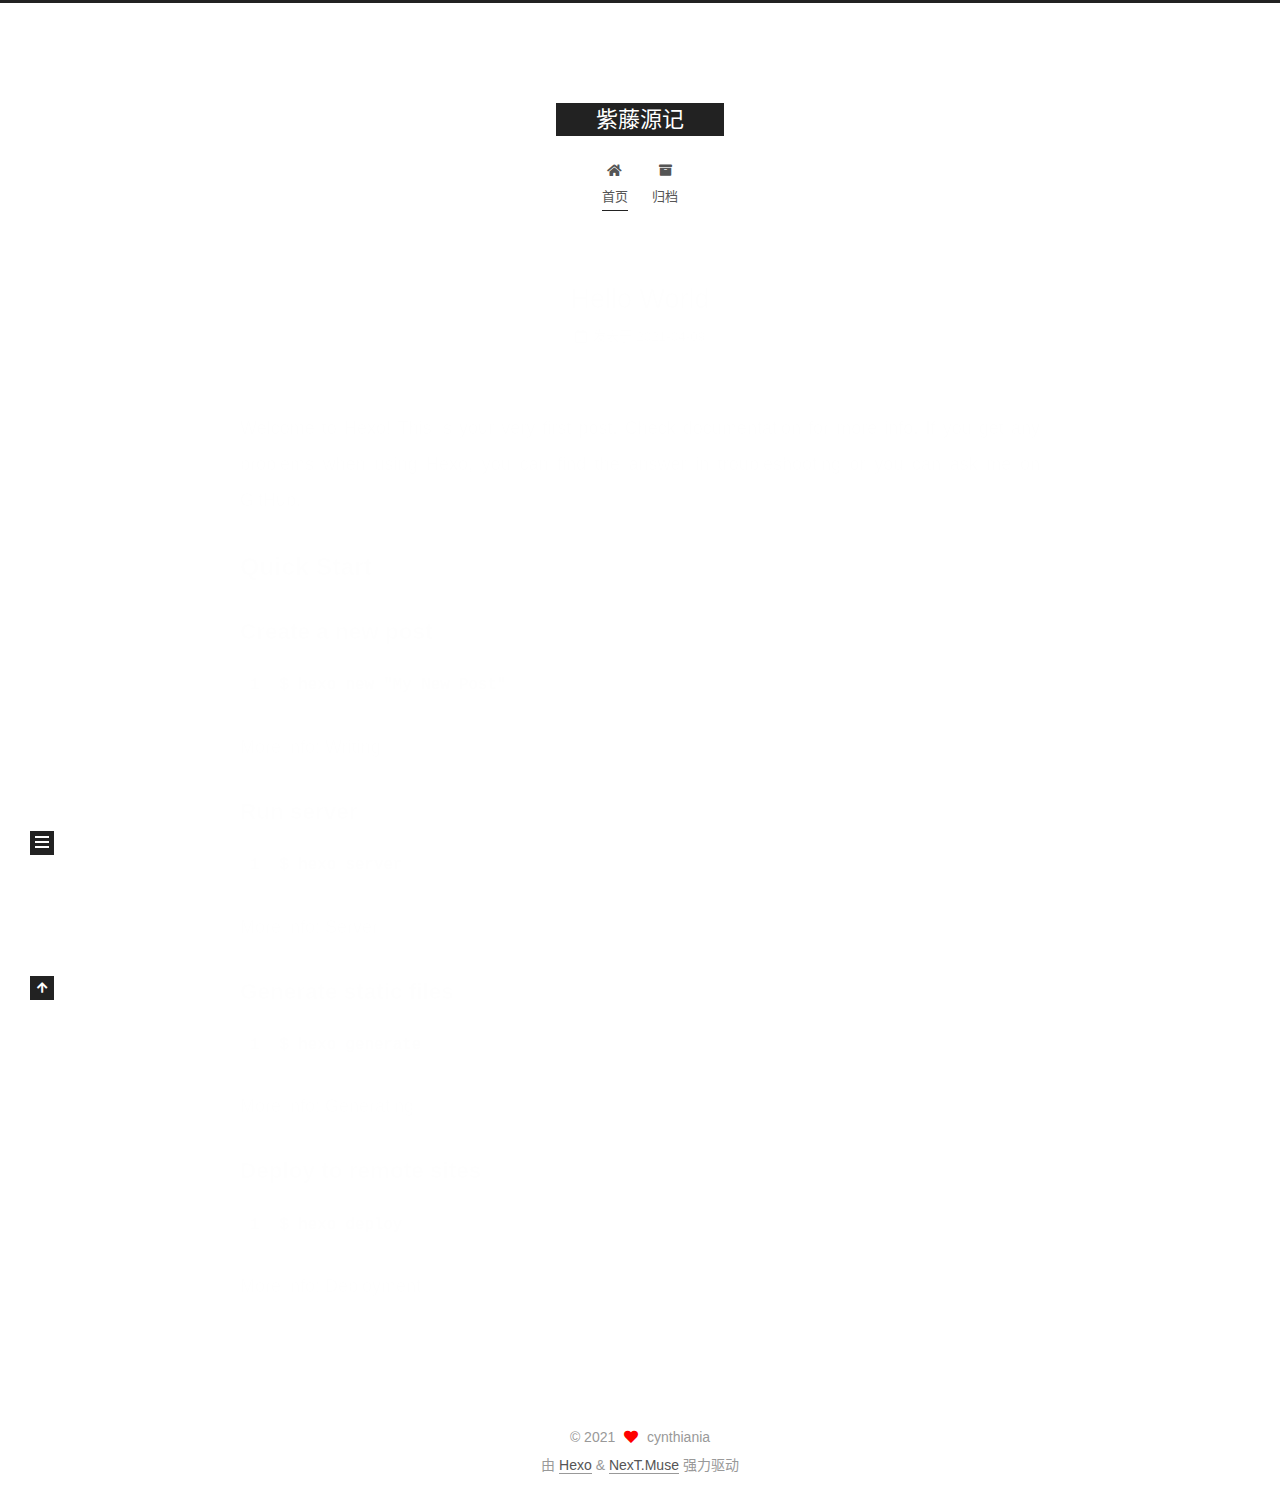
<file: index.html>
<!DOCTYPE html>
<html lang="zh-CN">
<head>
  <meta charset="UTF-8">
<meta name="viewport" content="width=device-width, initial-scale=1, maximum-scale=2">
<meta name="theme-color" content="#222">
<meta name="generator" content="Hexo 5.4.0">
  <link rel="apple-touch-icon" sizes="180x180" href="/images/apple-touch-icon-next.png">
  <link rel="icon" type="image/png" sizes="32x32" href="/images/favicon-32x32-next.png">
  <link rel="icon" type="image/png" sizes="16x16" href="/images/favicon-16x16-next.png">
  <link rel="mask-icon" href="/images/logo.svg" color="#222">

<link rel="stylesheet" href="/css/main.css">


<link rel="stylesheet" href="/lib/font-awesome/css/all.min.css">

<script id="hexo-configurations">
    var NexT = window.NexT || {};
    var CONFIG = {"hostname":"cynthiania.github.io","root":"/","scheme":"Muse","version":"7.8.0","exturl":false,"sidebar":{"position":"left","display":"post","padding":18,"offset":12,"onmobile":false},"copycode":{"enable":false,"show_result":false,"style":null},"back2top":{"enable":true,"sidebar":false,"scrollpercent":false},"bookmark":{"enable":false,"color":"#222","save":"auto"},"fancybox":false,"mediumzoom":false,"lazyload":false,"pangu":false,"comments":{"style":"tabs","active":null,"storage":true,"lazyload":false,"nav":null},"algolia":{"hits":{"per_page":10},"labels":{"input_placeholder":"Search for Posts","hits_empty":"We didn't find any results for the search: ${query}","hits_stats":"${hits} results found in ${time} ms"}},"localsearch":{"enable":false,"trigger":"auto","top_n_per_article":1,"unescape":false,"preload":false},"motion":{"enable":true,"async":false,"transition":{"post_block":"fadeIn","post_header":"slideDownIn","post_body":"slideDownIn","coll_header":"slideLeftIn","sidebar":"slideUpIn"}}};
  </script>

  <meta name="description" content="不欲与外人道也">
<meta property="og:type" content="website">
<meta property="og:title" content="紫藤源记">
<meta property="og:url" content="https://cynthiania.github.io/index.html">
<meta property="og:site_name" content="紫藤源记">
<meta property="og:description" content="不欲与外人道也">
<meta property="og:locale" content="zh_CN">
<meta property="article:author" content="cynthiania">
<meta name="twitter:card" content="summary">

<link rel="canonical" href="https://cynthiania.github.io/">


<script id="page-configurations">
  // https://hexo.io/docs/variables.html
  CONFIG.page = {
    sidebar: "",
    isHome : true,
    isPost : false,
    lang   : 'zh-CN'
  };
</script>

  <title>紫藤源记</title>
  






  <noscript>
  <style>
  .use-motion .brand,
  .use-motion .menu-item,
  .sidebar-inner,
  .use-motion .post-block,
  .use-motion .pagination,
  .use-motion .comments,
  .use-motion .post-header,
  .use-motion .post-body,
  .use-motion .collection-header { opacity: initial; }

  .use-motion .site-title,
  .use-motion .site-subtitle {
    opacity: initial;
    top: initial;
  }

  .use-motion .logo-line-before i { left: initial; }
  .use-motion .logo-line-after i { right: initial; }
  </style>
</noscript>

</head>

<body itemscope itemtype="http://schema.org/WebPage">
  <div class="container use-motion">
    <div class="headband"></div>

    <header class="header" itemscope itemtype="http://schema.org/WPHeader">
      <div class="header-inner"><div class="site-brand-container">
  <div class="site-nav-toggle">
    <div class="toggle" aria-label="切换导航栏">
      <span class="toggle-line toggle-line-first"></span>
      <span class="toggle-line toggle-line-middle"></span>
      <span class="toggle-line toggle-line-last"></span>
    </div>
  </div>

  <div class="site-meta">

    <a href="/" class="brand" rel="start">
      <span class="logo-line-before"><i></i></span>
      <h1 class="site-title">紫藤源记</h1>
      <span class="logo-line-after"><i></i></span>
    </a>
  </div>

  <div class="site-nav-right">
    <div class="toggle popup-trigger">
    </div>
  </div>
</div>




<nav class="site-nav">
  <ul id="menu" class="main-menu menu">
        <li class="menu-item menu-item-home">

    <a href="/" rel="section"><i class="fa fa-home fa-fw"></i>首页</a>

  </li>
        <li class="menu-item menu-item-archives">

    <a href="/archives/" rel="section"><i class="fa fa-archive fa-fw"></i>归档</a>

  </li>
  </ul>
</nav>




</div>
    </header>

    
  <div class="back-to-top">
    <i class="fa fa-arrow-up"></i>
    <span>0%</span>
  </div>


    <main class="main">
      <div class="main-inner">
        <div class="content-wrap">
          

          <div class="content index posts-expand">
            
      
  
  
  <article itemscope itemtype="http://schema.org/Article" class="post-block" lang="zh-CN">
    <link itemprop="mainEntityOfPage" href="https://cynthiania.github.io/2021/04/09/hello-world/">

    <span hidden itemprop="author" itemscope itemtype="http://schema.org/Person">
      <meta itemprop="image" content="/images/avatar.gif">
      <meta itemprop="name" content="cynthiania">
      <meta itemprop="description" content="不欲与外人道也">
    </span>

    <span hidden itemprop="publisher" itemscope itemtype="http://schema.org/Organization">
      <meta itemprop="name" content="紫藤源记">
    </span>
      <header class="post-header">
        <h2 class="post-title" itemprop="name headline">
          
            <a href="/2021/04/09/hello-world/" class="post-title-link" itemprop="url">Hello World</a>
        </h2>

        <div class="post-meta">
            <span class="post-meta-item">
              <span class="post-meta-item-icon">
                <i class="far fa-calendar"></i>
              </span>
              <span class="post-meta-item-text">发表于</span>

              <time title="创建时间：2021-04-09 13:19:07" itemprop="dateCreated datePublished" datetime="2021-04-09T13:19:07+08:00">2021-04-09</time>
            </span>

          

        </div>
      </header>

    
    
    
    <div class="post-body" itemprop="articleBody">

      
          <p>Welcome to <a target="_blank" rel="noopener" href="https://hexo.io/">Hexo</a>! This is your very first post. Check <a target="_blank" rel="noopener" href="https://hexo.io/docs/">documentation</a> for more info. If you get any problems when using Hexo, you can find the answer in <a target="_blank" rel="noopener" href="https://hexo.io/docs/troubleshooting.html">troubleshooting</a> or you can ask me on <a target="_blank" rel="noopener" href="https://github.com/hexojs/hexo/issues">GitHub</a>.</p>
<h2 id="Quick-Start"><a href="#Quick-Start" class="headerlink" title="Quick Start"></a>Quick Start</h2><h3 id="Create-a-new-post"><a href="#Create-a-new-post" class="headerlink" title="Create a new post"></a>Create a new post</h3><figure class="highlight bash"><table><tr><td class="gutter"><pre><span class="line">1</span><br></pre></td><td class="code"><pre><span class="line">$ hexo new <span class="string">&quot;My New Post&quot;</span></span><br></pre></td></tr></table></figure>

<p>More info: <a target="_blank" rel="noopener" href="https://hexo.io/docs/writing.html">Writing</a></p>
<h3 id="Run-server"><a href="#Run-server" class="headerlink" title="Run server"></a>Run server</h3><figure class="highlight bash"><table><tr><td class="gutter"><pre><span class="line">1</span><br></pre></td><td class="code"><pre><span class="line">$ hexo server</span><br></pre></td></tr></table></figure>

<p>More info: <a target="_blank" rel="noopener" href="https://hexo.io/docs/server.html">Server</a></p>
<h3 id="Generate-static-files"><a href="#Generate-static-files" class="headerlink" title="Generate static files"></a>Generate static files</h3><figure class="highlight bash"><table><tr><td class="gutter"><pre><span class="line">1</span><br></pre></td><td class="code"><pre><span class="line">$ hexo generate</span><br></pre></td></tr></table></figure>

<p>More info: <a target="_blank" rel="noopener" href="https://hexo.io/docs/generating.html">Generating</a></p>
<h3 id="Deploy-to-remote-sites"><a href="#Deploy-to-remote-sites" class="headerlink" title="Deploy to remote sites"></a>Deploy to remote sites</h3><figure class="highlight bash"><table><tr><td class="gutter"><pre><span class="line">1</span><br></pre></td><td class="code"><pre><span class="line">$ hexo deploy</span><br></pre></td></tr></table></figure>

<p>More info: <a target="_blank" rel="noopener" href="https://hexo.io/docs/one-command-deployment.html">Deployment</a></p>

      
    </div>

    
    
    
      <footer class="post-footer">
        <div class="post-eof"></div>
      </footer>
  </article>
  
  
  


  



          </div>
          

<script>
  window.addEventListener('tabs:register', () => {
    let { activeClass } = CONFIG.comments;
    if (CONFIG.comments.storage) {
      activeClass = localStorage.getItem('comments_active') || activeClass;
    }
    if (activeClass) {
      let activeTab = document.querySelector(`a[href="#comment-${activeClass}"]`);
      if (activeTab) {
        activeTab.click();
      }
    }
  });
  if (CONFIG.comments.storage) {
    window.addEventListener('tabs:click', event => {
      if (!event.target.matches('.tabs-comment .tab-content .tab-pane')) return;
      let commentClass = event.target.classList[1];
      localStorage.setItem('comments_active', commentClass);
    });
  }
</script>

        </div>
          
  
  <div class="toggle sidebar-toggle">
    <span class="toggle-line toggle-line-first"></span>
    <span class="toggle-line toggle-line-middle"></span>
    <span class="toggle-line toggle-line-last"></span>
  </div>

  <aside class="sidebar">
    <div class="sidebar-inner">

      <ul class="sidebar-nav motion-element">
        <li class="sidebar-nav-toc">
          文章目录
        </li>
        <li class="sidebar-nav-overview">
          站点概览
        </li>
      </ul>

      <!--noindex-->
      <div class="post-toc-wrap sidebar-panel">
      </div>
      <!--/noindex-->

      <div class="site-overview-wrap sidebar-panel">
        <div class="site-author motion-element" itemprop="author" itemscope itemtype="http://schema.org/Person">
  <p class="site-author-name" itemprop="name">cynthiania</p>
  <div class="site-description" itemprop="description">不欲与外人道也</div>
</div>
<div class="site-state-wrap motion-element">
  <nav class="site-state">
      <div class="site-state-item site-state-posts">
          <a href="/archives/">
        
          <span class="site-state-item-count">1</span>
          <span class="site-state-item-name">日志</span>
        </a>
      </div>
  </nav>
</div>



      </div>

    </div>
  </aside>
  <div id="sidebar-dimmer"></div>


      </div>
    </main>

    <footer class="footer">
      <div class="footer-inner">
        

        

<div class="copyright">
  
  &copy; 
  <span itemprop="copyrightYear">2021</span>
  <span class="with-love">
    <i class="fa fa-heart"></i>
  </span>
  <span class="author" itemprop="copyrightHolder">cynthiania</span>
</div>
  <div class="powered-by">由 <a href="https://hexo.io/" class="theme-link" rel="noopener" target="_blank">Hexo</a> & <a href="https://muse.theme-next.org/" class="theme-link" rel="noopener" target="_blank">NexT.Muse</a> 强力驱动
  </div>

        








      </div>
    </footer>
  </div>

  
  <script src="/lib/anime.min.js"></script>
  <script src="/lib/velocity/velocity.min.js"></script>
  <script src="/lib/velocity/velocity.ui.min.js"></script>

<script src="/js/utils.js"></script>

<script src="/js/motion.js"></script>


<script src="/js/schemes/muse.js"></script>


<script src="/js/next-boot.js"></script>




  















  

  

</body>
</html>
</file>
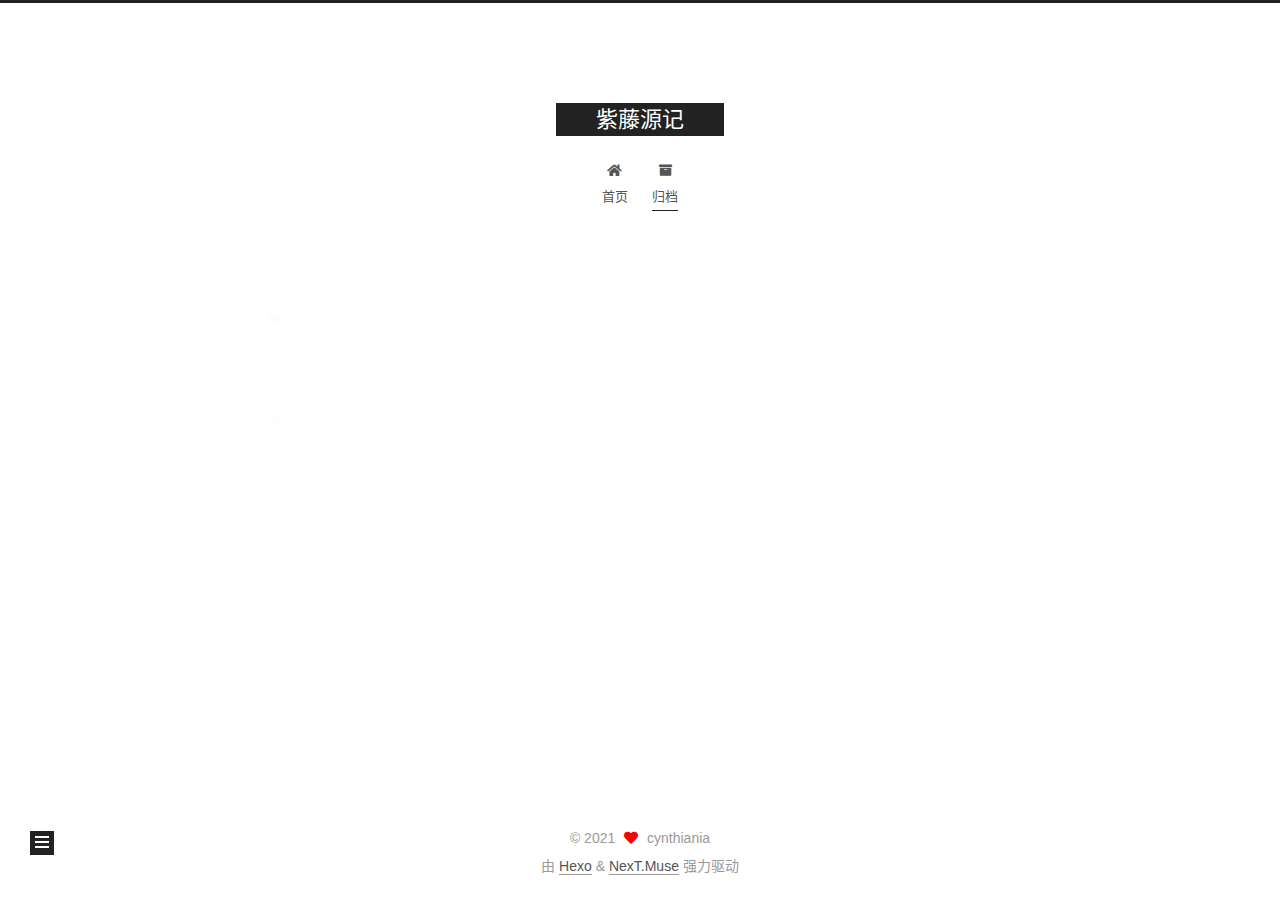
<file: archives/index.html>
<!DOCTYPE html>
<html lang="zh-CN">
<head>
  <meta charset="UTF-8">
<meta name="viewport" content="width=device-width, initial-scale=1, maximum-scale=2">
<meta name="theme-color" content="#222">
<meta name="generator" content="Hexo 5.4.0">
  <link rel="apple-touch-icon" sizes="180x180" href="/images/apple-touch-icon-next.png">
  <link rel="icon" type="image/png" sizes="32x32" href="/images/favicon-32x32-next.png">
  <link rel="icon" type="image/png" sizes="16x16" href="/images/favicon-16x16-next.png">
  <link rel="mask-icon" href="/images/logo.svg" color="#222">

<link rel="stylesheet" href="/css/main.css">


<link rel="stylesheet" href="/lib/font-awesome/css/all.min.css">

<script id="hexo-configurations">
    var NexT = window.NexT || {};
    var CONFIG = {"hostname":"cynthiania.github.io","root":"/","scheme":"Muse","version":"7.8.0","exturl":false,"sidebar":{"position":"left","display":"post","padding":18,"offset":12,"onmobile":false},"copycode":{"enable":false,"show_result":false,"style":null},"back2top":{"enable":true,"sidebar":false,"scrollpercent":false},"bookmark":{"enable":false,"color":"#222","save":"auto"},"fancybox":false,"mediumzoom":false,"lazyload":false,"pangu":false,"comments":{"style":"tabs","active":null,"storage":true,"lazyload":false,"nav":null},"algolia":{"hits":{"per_page":10},"labels":{"input_placeholder":"Search for Posts","hits_empty":"We didn't find any results for the search: ${query}","hits_stats":"${hits} results found in ${time} ms"}},"localsearch":{"enable":false,"trigger":"auto","top_n_per_article":1,"unescape":false,"preload":false},"motion":{"enable":true,"async":false,"transition":{"post_block":"fadeIn","post_header":"slideDownIn","post_body":"slideDownIn","coll_header":"slideLeftIn","sidebar":"slideUpIn"}}};
  </script>

  <meta name="description" content="不欲与外人道也">
<meta property="og:type" content="website">
<meta property="og:title" content="紫藤源记">
<meta property="og:url" content="https://cynthiania.github.io/archives/index.html">
<meta property="og:site_name" content="紫藤源记">
<meta property="og:description" content="不欲与外人道也">
<meta property="og:locale" content="zh_CN">
<meta property="article:author" content="cynthiania">
<meta name="twitter:card" content="summary">

<link rel="canonical" href="https://cynthiania.github.io/archives/">


<script id="page-configurations">
  // https://hexo.io/docs/variables.html
  CONFIG.page = {
    sidebar: "",
    isHome : false,
    isPost : false,
    lang   : 'zh-CN'
  };
</script>

  <title>归档 | 紫藤源记</title>
  






  <noscript>
  <style>
  .use-motion .brand,
  .use-motion .menu-item,
  .sidebar-inner,
  .use-motion .post-block,
  .use-motion .pagination,
  .use-motion .comments,
  .use-motion .post-header,
  .use-motion .post-body,
  .use-motion .collection-header { opacity: initial; }

  .use-motion .site-title,
  .use-motion .site-subtitle {
    opacity: initial;
    top: initial;
  }

  .use-motion .logo-line-before i { left: initial; }
  .use-motion .logo-line-after i { right: initial; }
  </style>
</noscript>

</head>

<body itemscope itemtype="http://schema.org/WebPage">
  <div class="container use-motion">
    <div class="headband"></div>

    <header class="header" itemscope itemtype="http://schema.org/WPHeader">
      <div class="header-inner"><div class="site-brand-container">
  <div class="site-nav-toggle">
    <div class="toggle" aria-label="切换导航栏">
      <span class="toggle-line toggle-line-first"></span>
      <span class="toggle-line toggle-line-middle"></span>
      <span class="toggle-line toggle-line-last"></span>
    </div>
  </div>

  <div class="site-meta">

    <a href="/" class="brand" rel="start">
      <span class="logo-line-before"><i></i></span>
      <h1 class="site-title">紫藤源记</h1>
      <span class="logo-line-after"><i></i></span>
    </a>
  </div>

  <div class="site-nav-right">
    <div class="toggle popup-trigger">
    </div>
  </div>
</div>




<nav class="site-nav">
  <ul id="menu" class="main-menu menu">
        <li class="menu-item menu-item-home">

    <a href="/" rel="section"><i class="fa fa-home fa-fw"></i>首页</a>

  </li>
        <li class="menu-item menu-item-archives">

    <a href="/archives/" rel="section"><i class="fa fa-archive fa-fw"></i>归档</a>

  </li>
  </ul>
</nav>




</div>
    </header>

    
  <div class="back-to-top">
    <i class="fa fa-arrow-up"></i>
    <span>0%</span>
  </div>


    <main class="main">
      <div class="main-inner">
        <div class="content-wrap">
          

          <div class="content archive">
            

  
  
  
  <div class="post-block">
    <div class="posts-collapse">
      <div class="collection-title">
        <span class="collection-header">嗯..! 目前共计 2 篇日志。 继续努力。</span>
      </div>

      
    <div class="collection-year">
      <span class="collection-header">2021</span>
    </div>

  <article itemscope itemtype="http://schema.org/Article">
    <header class="post-header">

      <div class="post-meta">
        <time itemprop="dateCreated"
              datetime="2021-04-11T23:15:48+08:00"
              content="2021-04-11">
          04-11
        </time>
      </div>

      <div class="post-title">
          <a class="post-title-link" href="/2021/04/11/%E7%AC%AC%E4%B8%80%E7%AF%87%E6%96%87-1/" itemprop="url">
            <span itemprop="name">第一篇文</span>
          </a>
      </div>

    </header>
  </article>

  <article itemscope itemtype="http://schema.org/Article">
    <header class="post-header">

      <div class="post-meta">
        <time itemprop="dateCreated"
              datetime="2021-04-09T13:19:07+08:00"
              content="2021-04-09">
          04-09
        </time>
      </div>

      <div class="post-title">
          <a class="post-title-link" href="/2021/04/09/hello-world/" itemprop="url">
            <span itemprop="name">Hello World</span>
          </a>
      </div>

    </header>
  </article>


    </div>
  </div>
  
  
  

  



          </div>
          

<script>
  window.addEventListener('tabs:register', () => {
    let { activeClass } = CONFIG.comments;
    if (CONFIG.comments.storage) {
      activeClass = localStorage.getItem('comments_active') || activeClass;
    }
    if (activeClass) {
      let activeTab = document.querySelector(`a[href="#comment-${activeClass}"]`);
      if (activeTab) {
        activeTab.click();
      }
    }
  });
  if (CONFIG.comments.storage) {
    window.addEventListener('tabs:click', event => {
      if (!event.target.matches('.tabs-comment .tab-content .tab-pane')) return;
      let commentClass = event.target.classList[1];
      localStorage.setItem('comments_active', commentClass);
    });
  }
</script>

        </div>
          
  
  <div class="toggle sidebar-toggle">
    <span class="toggle-line toggle-line-first"></span>
    <span class="toggle-line toggle-line-middle"></span>
    <span class="toggle-line toggle-line-last"></span>
  </div>

  <aside class="sidebar">
    <div class="sidebar-inner">

      <ul class="sidebar-nav motion-element">
        <li class="sidebar-nav-toc">
          文章目录
        </li>
        <li class="sidebar-nav-overview">
          站点概览
        </li>
      </ul>

      <!--noindex-->
      <div class="post-toc-wrap sidebar-panel">
      </div>
      <!--/noindex-->

      <div class="site-overview-wrap sidebar-panel">
        <div class="site-author motion-element" itemprop="author" itemscope itemtype="http://schema.org/Person">
  <p class="site-author-name" itemprop="name">cynthiania</p>
  <div class="site-description" itemprop="description">不欲与外人道也</div>
</div>
<div class="site-state-wrap motion-element">
  <nav class="site-state">
      <div class="site-state-item site-state-posts">
          <a href="/archives/">
        
          <span class="site-state-item-count">2</span>
          <span class="site-state-item-name">日志</span>
        </a>
      </div>
  </nav>
</div>



      </div>

    </div>
  </aside>
  <div id="sidebar-dimmer"></div>


      </div>
    </main>

    <footer class="footer">
      <div class="footer-inner">
        

        

<div class="copyright">
  
  &copy; 
  <span itemprop="copyrightYear">2021</span>
  <span class="with-love">
    <i class="fa fa-heart"></i>
  </span>
  <span class="author" itemprop="copyrightHolder">cynthiania</span>
</div>
  <div class="powered-by">由 <a href="https://hexo.io/" class="theme-link" rel="noopener" target="_blank">Hexo</a> & <a href="https://muse.theme-next.org/" class="theme-link" rel="noopener" target="_blank">NexT.Muse</a> 强力驱动
  </div>

        








      </div>
    </footer>
  </div>

  
  <script src="/lib/anime.min.js"></script>
  <script src="/lib/velocity/velocity.min.js"></script>
  <script src="/lib/velocity/velocity.ui.min.js"></script>

<script src="/js/utils.js"></script>

<script src="/js/motion.js"></script>


<script src="/js/schemes/muse.js"></script>


<script src="/js/next-boot.js"></script>




  















  

  

</body>
</html>
</file>
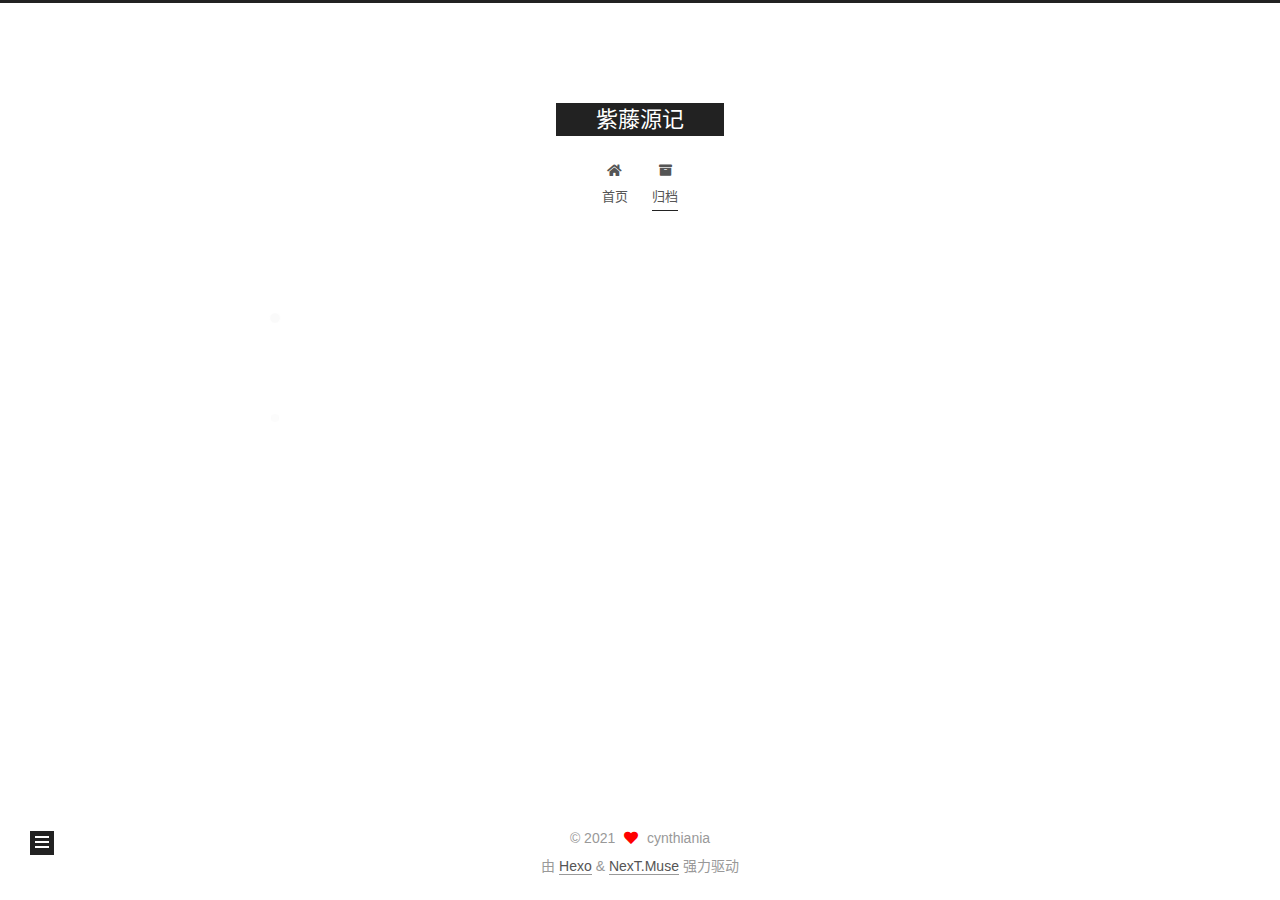
<file: archives/2021/index.html>
<!DOCTYPE html>
<html lang="zh-CN">
<head>
  <meta charset="UTF-8">
<meta name="viewport" content="width=device-width, initial-scale=1, maximum-scale=2">
<meta name="theme-color" content="#222">
<meta name="generator" content="Hexo 5.4.0">
  <link rel="apple-touch-icon" sizes="180x180" href="/images/apple-touch-icon-next.png">
  <link rel="icon" type="image/png" sizes="32x32" href="/images/favicon-32x32-next.png">
  <link rel="icon" type="image/png" sizes="16x16" href="/images/favicon-16x16-next.png">
  <link rel="mask-icon" href="/images/logo.svg" color="#222">

<link rel="stylesheet" href="/css/main.css">


<link rel="stylesheet" href="/lib/font-awesome/css/all.min.css">

<script id="hexo-configurations">
    var NexT = window.NexT || {};
    var CONFIG = {"hostname":"cynthiania.github.io","root":"/","scheme":"Muse","version":"7.8.0","exturl":false,"sidebar":{"position":"left","display":"post","padding":18,"offset":12,"onmobile":false},"copycode":{"enable":false,"show_result":false,"style":null},"back2top":{"enable":true,"sidebar":false,"scrollpercent":false},"bookmark":{"enable":false,"color":"#222","save":"auto"},"fancybox":false,"mediumzoom":false,"lazyload":false,"pangu":false,"comments":{"style":"tabs","active":null,"storage":true,"lazyload":false,"nav":null},"algolia":{"hits":{"per_page":10},"labels":{"input_placeholder":"Search for Posts","hits_empty":"We didn't find any results for the search: ${query}","hits_stats":"${hits} results found in ${time} ms"}},"localsearch":{"enable":false,"trigger":"auto","top_n_per_article":1,"unescape":false,"preload":false},"motion":{"enable":true,"async":false,"transition":{"post_block":"fadeIn","post_header":"slideDownIn","post_body":"slideDownIn","coll_header":"slideLeftIn","sidebar":"slideUpIn"}}};
  </script>

  <meta name="description" content="不欲与外人道也">
<meta property="og:type" content="website">
<meta property="og:title" content="紫藤源记">
<meta property="og:url" content="https://cynthiania.github.io/archives/2021/index.html">
<meta property="og:site_name" content="紫藤源记">
<meta property="og:description" content="不欲与外人道也">
<meta property="og:locale" content="zh_CN">
<meta property="article:author" content="cynthiania">
<meta name="twitter:card" content="summary">

<link rel="canonical" href="https://cynthiania.github.io/archives/2021/">


<script id="page-configurations">
  // https://hexo.io/docs/variables.html
  CONFIG.page = {
    sidebar: "",
    isHome : false,
    isPost : false,
    lang   : 'zh-CN'
  };
</script>

  <title>归档 | 紫藤源记</title>
  






  <noscript>
  <style>
  .use-motion .brand,
  .use-motion .menu-item,
  .sidebar-inner,
  .use-motion .post-block,
  .use-motion .pagination,
  .use-motion .comments,
  .use-motion .post-header,
  .use-motion .post-body,
  .use-motion .collection-header { opacity: initial; }

  .use-motion .site-title,
  .use-motion .site-subtitle {
    opacity: initial;
    top: initial;
  }

  .use-motion .logo-line-before i { left: initial; }
  .use-motion .logo-line-after i { right: initial; }
  </style>
</noscript>

</head>

<body itemscope itemtype="http://schema.org/WebPage">
  <div class="container use-motion">
    <div class="headband"></div>

    <header class="header" itemscope itemtype="http://schema.org/WPHeader">
      <div class="header-inner"><div class="site-brand-container">
  <div class="site-nav-toggle">
    <div class="toggle" aria-label="切换导航栏">
      <span class="toggle-line toggle-line-first"></span>
      <span class="toggle-line toggle-line-middle"></span>
      <span class="toggle-line toggle-line-last"></span>
    </div>
  </div>

  <div class="site-meta">

    <a href="/" class="brand" rel="start">
      <span class="logo-line-before"><i></i></span>
      <h1 class="site-title">紫藤源记</h1>
      <span class="logo-line-after"><i></i></span>
    </a>
  </div>

  <div class="site-nav-right">
    <div class="toggle popup-trigger">
    </div>
  </div>
</div>




<nav class="site-nav">
  <ul id="menu" class="main-menu menu">
        <li class="menu-item menu-item-home">

    <a href="/" rel="section"><i class="fa fa-home fa-fw"></i>首页</a>

  </li>
        <li class="menu-item menu-item-archives">

    <a href="/archives/" rel="section"><i class="fa fa-archive fa-fw"></i>归档</a>

  </li>
  </ul>
</nav>




</div>
    </header>

    
  <div class="back-to-top">
    <i class="fa fa-arrow-up"></i>
    <span>0%</span>
  </div>


    <main class="main">
      <div class="main-inner">
        <div class="content-wrap">
          

          <div class="content archive">
            

  
  
  
  <div class="post-block">
    <div class="posts-collapse">
      <div class="collection-title">
        <span class="collection-header">嗯..! 目前共计 2 篇日志。 继续努力。</span>
      </div>

      
    <div class="collection-year">
      <span class="collection-header">2021</span>
    </div>

  <article itemscope itemtype="http://schema.org/Article">
    <header class="post-header">

      <div class="post-meta">
        <time itemprop="dateCreated"
              datetime="2021-04-11T23:15:48+08:00"
              content="2021-04-11">
          04-11
        </time>
      </div>

      <div class="post-title">
          <a class="post-title-link" href="/2021/04/11/%E7%AC%AC%E4%B8%80%E7%AF%87%E6%96%87-1/" itemprop="url">
            <span itemprop="name">第一篇文</span>
          </a>
      </div>

    </header>
  </article>

  <article itemscope itemtype="http://schema.org/Article">
    <header class="post-header">

      <div class="post-meta">
        <time itemprop="dateCreated"
              datetime="2021-04-09T13:19:07+08:00"
              content="2021-04-09">
          04-09
        </time>
      </div>

      <div class="post-title">
          <a class="post-title-link" href="/2021/04/09/hello-world/" itemprop="url">
            <span itemprop="name">Hello World</span>
          </a>
      </div>

    </header>
  </article>


    </div>
  </div>
  
  
  

  



          </div>
          

<script>
  window.addEventListener('tabs:register', () => {
    let { activeClass } = CONFIG.comments;
    if (CONFIG.comments.storage) {
      activeClass = localStorage.getItem('comments_active') || activeClass;
    }
    if (activeClass) {
      let activeTab = document.querySelector(`a[href="#comment-${activeClass}"]`);
      if (activeTab) {
        activeTab.click();
      }
    }
  });
  if (CONFIG.comments.storage) {
    window.addEventListener('tabs:click', event => {
      if (!event.target.matches('.tabs-comment .tab-content .tab-pane')) return;
      let commentClass = event.target.classList[1];
      localStorage.setItem('comments_active', commentClass);
    });
  }
</script>

        </div>
          
  
  <div class="toggle sidebar-toggle">
    <span class="toggle-line toggle-line-first"></span>
    <span class="toggle-line toggle-line-middle"></span>
    <span class="toggle-line toggle-line-last"></span>
  </div>

  <aside class="sidebar">
    <div class="sidebar-inner">

      <ul class="sidebar-nav motion-element">
        <li class="sidebar-nav-toc">
          文章目录
        </li>
        <li class="sidebar-nav-overview">
          站点概览
        </li>
      </ul>

      <!--noindex-->
      <div class="post-toc-wrap sidebar-panel">
      </div>
      <!--/noindex-->

      <div class="site-overview-wrap sidebar-panel">
        <div class="site-author motion-element" itemprop="author" itemscope itemtype="http://schema.org/Person">
  <p class="site-author-name" itemprop="name">cynthiania</p>
  <div class="site-description" itemprop="description">不欲与外人道也</div>
</div>
<div class="site-state-wrap motion-element">
  <nav class="site-state">
      <div class="site-state-item site-state-posts">
          <a href="/archives/">
        
          <span class="site-state-item-count">2</span>
          <span class="site-state-item-name">日志</span>
        </a>
      </div>
  </nav>
</div>



      </div>

    </div>
  </aside>
  <div id="sidebar-dimmer"></div>


      </div>
    </main>

    <footer class="footer">
      <div class="footer-inner">
        

        

<div class="copyright">
  
  &copy; 
  <span itemprop="copyrightYear">2021</span>
  <span class="with-love">
    <i class="fa fa-heart"></i>
  </span>
  <span class="author" itemprop="copyrightHolder">cynthiania</span>
</div>
  <div class="powered-by">由 <a href="https://hexo.io/" class="theme-link" rel="noopener" target="_blank">Hexo</a> & <a href="https://muse.theme-next.org/" class="theme-link" rel="noopener" target="_blank">NexT.Muse</a> 强力驱动
  </div>

        








      </div>
    </footer>
  </div>

  
  <script src="/lib/anime.min.js"></script>
  <script src="/lib/velocity/velocity.min.js"></script>
  <script src="/lib/velocity/velocity.ui.min.js"></script>

<script src="/js/utils.js"></script>

<script src="/js/motion.js"></script>


<script src="/js/schemes/muse.js"></script>


<script src="/js/next-boot.js"></script>




  















  

  

</body>
</html>
</file>
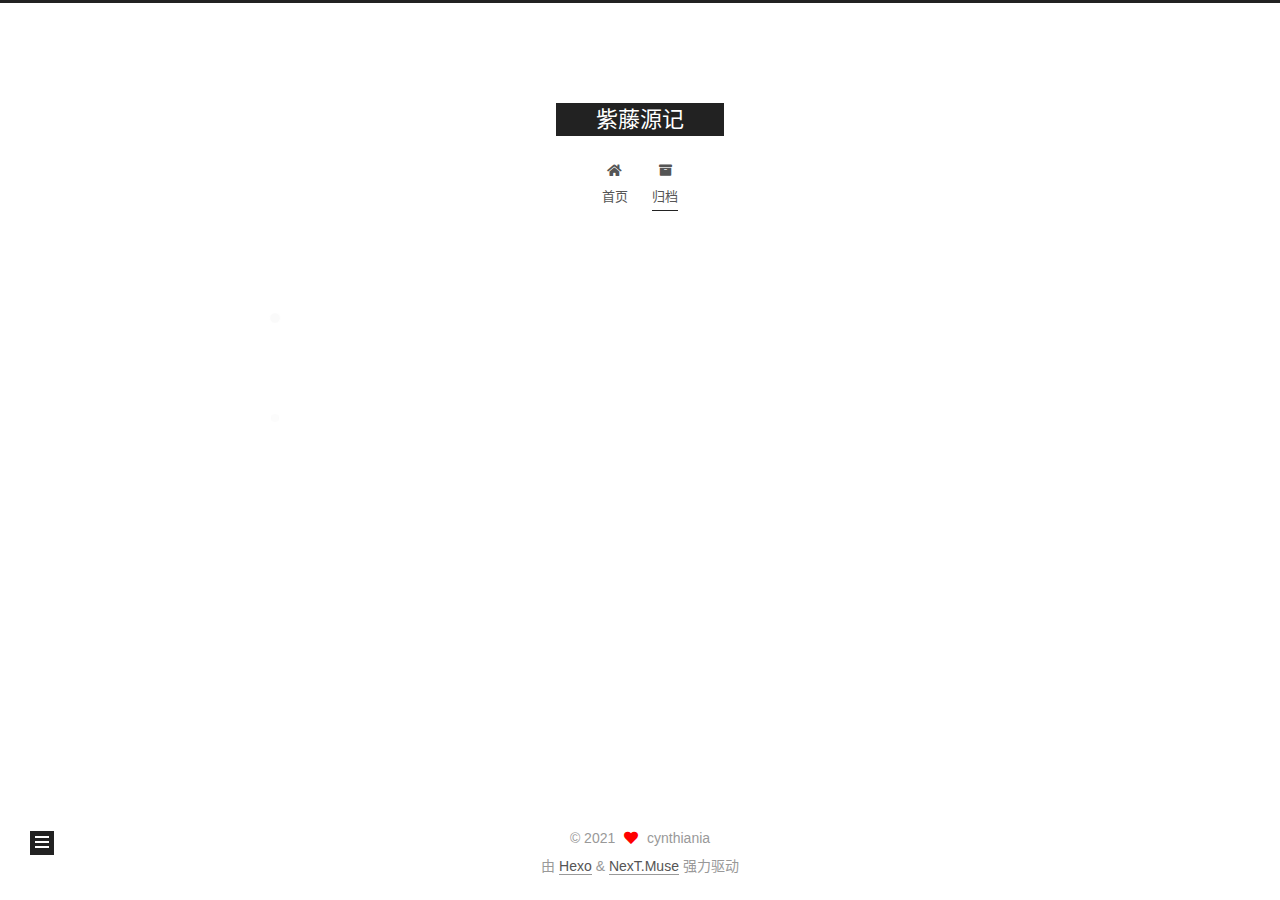
<file: archives/2021/04/index.html>
<!DOCTYPE html>
<html lang="zh-CN">
<head>
  <meta charset="UTF-8">
<meta name="viewport" content="width=device-width, initial-scale=1, maximum-scale=2">
<meta name="theme-color" content="#222">
<meta name="generator" content="Hexo 5.4.0">
  <link rel="apple-touch-icon" sizes="180x180" href="/images/apple-touch-icon-next.png">
  <link rel="icon" type="image/png" sizes="32x32" href="/images/favicon-32x32-next.png">
  <link rel="icon" type="image/png" sizes="16x16" href="/images/favicon-16x16-next.png">
  <link rel="mask-icon" href="/images/logo.svg" color="#222">

<link rel="stylesheet" href="/css/main.css">


<link rel="stylesheet" href="/lib/font-awesome/css/all.min.css">

<script id="hexo-configurations">
    var NexT = window.NexT || {};
    var CONFIG = {"hostname":"cynthiania.github.io","root":"/","scheme":"Muse","version":"7.8.0","exturl":false,"sidebar":{"position":"left","display":"post","padding":18,"offset":12,"onmobile":false},"copycode":{"enable":false,"show_result":false,"style":null},"back2top":{"enable":true,"sidebar":false,"scrollpercent":false},"bookmark":{"enable":false,"color":"#222","save":"auto"},"fancybox":false,"mediumzoom":false,"lazyload":false,"pangu":false,"comments":{"style":"tabs","active":null,"storage":true,"lazyload":false,"nav":null},"algolia":{"hits":{"per_page":10},"labels":{"input_placeholder":"Search for Posts","hits_empty":"We didn't find any results for the search: ${query}","hits_stats":"${hits} results found in ${time} ms"}},"localsearch":{"enable":false,"trigger":"auto","top_n_per_article":1,"unescape":false,"preload":false},"motion":{"enable":true,"async":false,"transition":{"post_block":"fadeIn","post_header":"slideDownIn","post_body":"slideDownIn","coll_header":"slideLeftIn","sidebar":"slideUpIn"}}};
  </script>

  <meta name="description" content="不欲与外人道也">
<meta property="og:type" content="website">
<meta property="og:title" content="紫藤源记">
<meta property="og:url" content="https://cynthiania.github.io/archives/2021/04/index.html">
<meta property="og:site_name" content="紫藤源记">
<meta property="og:description" content="不欲与外人道也">
<meta property="og:locale" content="zh_CN">
<meta property="article:author" content="cynthiania">
<meta name="twitter:card" content="summary">

<link rel="canonical" href="https://cynthiania.github.io/archives/2021/04/">


<script id="page-configurations">
  // https://hexo.io/docs/variables.html
  CONFIG.page = {
    sidebar: "",
    isHome : false,
    isPost : false,
    lang   : 'zh-CN'
  };
</script>

  <title>归档 | 紫藤源记</title>
  






  <noscript>
  <style>
  .use-motion .brand,
  .use-motion .menu-item,
  .sidebar-inner,
  .use-motion .post-block,
  .use-motion .pagination,
  .use-motion .comments,
  .use-motion .post-header,
  .use-motion .post-body,
  .use-motion .collection-header { opacity: initial; }

  .use-motion .site-title,
  .use-motion .site-subtitle {
    opacity: initial;
    top: initial;
  }

  .use-motion .logo-line-before i { left: initial; }
  .use-motion .logo-line-after i { right: initial; }
  </style>
</noscript>

</head>

<body itemscope itemtype="http://schema.org/WebPage">
  <div class="container use-motion">
    <div class="headband"></div>

    <header class="header" itemscope itemtype="http://schema.org/WPHeader">
      <div class="header-inner"><div class="site-brand-container">
  <div class="site-nav-toggle">
    <div class="toggle" aria-label="切换导航栏">
      <span class="toggle-line toggle-line-first"></span>
      <span class="toggle-line toggle-line-middle"></span>
      <span class="toggle-line toggle-line-last"></span>
    </div>
  </div>

  <div class="site-meta">

    <a href="/" class="brand" rel="start">
      <span class="logo-line-before"><i></i></span>
      <h1 class="site-title">紫藤源记</h1>
      <span class="logo-line-after"><i></i></span>
    </a>
  </div>

  <div class="site-nav-right">
    <div class="toggle popup-trigger">
    </div>
  </div>
</div>




<nav class="site-nav">
  <ul id="menu" class="main-menu menu">
        <li class="menu-item menu-item-home">

    <a href="/" rel="section"><i class="fa fa-home fa-fw"></i>首页</a>

  </li>
        <li class="menu-item menu-item-archives">

    <a href="/archives/" rel="section"><i class="fa fa-archive fa-fw"></i>归档</a>

  </li>
  </ul>
</nav>




</div>
    </header>

    
  <div class="back-to-top">
    <i class="fa fa-arrow-up"></i>
    <span>0%</span>
  </div>


    <main class="main">
      <div class="main-inner">
        <div class="content-wrap">
          

          <div class="content archive">
            

  
  
  
  <div class="post-block">
    <div class="posts-collapse">
      <div class="collection-title">
        <span class="collection-header">嗯..! 目前共计 2 篇日志。 继续努力。</span>
      </div>

      
    <div class="collection-year">
      <span class="collection-header">2021</span>
    </div>

  <article itemscope itemtype="http://schema.org/Article">
    <header class="post-header">

      <div class="post-meta">
        <time itemprop="dateCreated"
              datetime="2021-04-11T23:15:48+08:00"
              content="2021-04-11">
          04-11
        </time>
      </div>

      <div class="post-title">
          <a class="post-title-link" href="/2021/04/11/%E7%AC%AC%E4%B8%80%E7%AF%87%E6%96%87-1/" itemprop="url">
            <span itemprop="name">第一篇文</span>
          </a>
      </div>

    </header>
  </article>

  <article itemscope itemtype="http://schema.org/Article">
    <header class="post-header">

      <div class="post-meta">
        <time itemprop="dateCreated"
              datetime="2021-04-09T13:19:07+08:00"
              content="2021-04-09">
          04-09
        </time>
      </div>

      <div class="post-title">
          <a class="post-title-link" href="/2021/04/09/hello-world/" itemprop="url">
            <span itemprop="name">Hello World</span>
          </a>
      </div>

    </header>
  </article>


    </div>
  </div>
  
  
  

  



          </div>
          

<script>
  window.addEventListener('tabs:register', () => {
    let { activeClass } = CONFIG.comments;
    if (CONFIG.comments.storage) {
      activeClass = localStorage.getItem('comments_active') || activeClass;
    }
    if (activeClass) {
      let activeTab = document.querySelector(`a[href="#comment-${activeClass}"]`);
      if (activeTab) {
        activeTab.click();
      }
    }
  });
  if (CONFIG.comments.storage) {
    window.addEventListener('tabs:click', event => {
      if (!event.target.matches('.tabs-comment .tab-content .tab-pane')) return;
      let commentClass = event.target.classList[1];
      localStorage.setItem('comments_active', commentClass);
    });
  }
</script>

        </div>
          
  
  <div class="toggle sidebar-toggle">
    <span class="toggle-line toggle-line-first"></span>
    <span class="toggle-line toggle-line-middle"></span>
    <span class="toggle-line toggle-line-last"></span>
  </div>

  <aside class="sidebar">
    <div class="sidebar-inner">

      <ul class="sidebar-nav motion-element">
        <li class="sidebar-nav-toc">
          文章目录
        </li>
        <li class="sidebar-nav-overview">
          站点概览
        </li>
      </ul>

      <!--noindex-->
      <div class="post-toc-wrap sidebar-panel">
      </div>
      <!--/noindex-->

      <div class="site-overview-wrap sidebar-panel">
        <div class="site-author motion-element" itemprop="author" itemscope itemtype="http://schema.org/Person">
  <p class="site-author-name" itemprop="name">cynthiania</p>
  <div class="site-description" itemprop="description">不欲与外人道也</div>
</div>
<div class="site-state-wrap motion-element">
  <nav class="site-state">
      <div class="site-state-item site-state-posts">
          <a href="/archives/">
        
          <span class="site-state-item-count">2</span>
          <span class="site-state-item-name">日志</span>
        </a>
      </div>
  </nav>
</div>



      </div>

    </div>
  </aside>
  <div id="sidebar-dimmer"></div>


      </div>
    </main>

    <footer class="footer">
      <div class="footer-inner">
        

        

<div class="copyright">
  
  &copy; 
  <span itemprop="copyrightYear">2021</span>
  <span class="with-love">
    <i class="fa fa-heart"></i>
  </span>
  <span class="author" itemprop="copyrightHolder">cynthiania</span>
</div>
  <div class="powered-by">由 <a href="https://hexo.io/" class="theme-link" rel="noopener" target="_blank">Hexo</a> & <a href="https://muse.theme-next.org/" class="theme-link" rel="noopener" target="_blank">NexT.Muse</a> 强力驱动
  </div>

        








      </div>
    </footer>
  </div>

  
  <script src="/lib/anime.min.js"></script>
  <script src="/lib/velocity/velocity.min.js"></script>
  <script src="/lib/velocity/velocity.ui.min.js"></script>

<script src="/js/utils.js"></script>

<script src="/js/motion.js"></script>


<script src="/js/schemes/muse.js"></script>


<script src="/js/next-boot.js"></script>




  















  

  

</body>
</html>
</file>
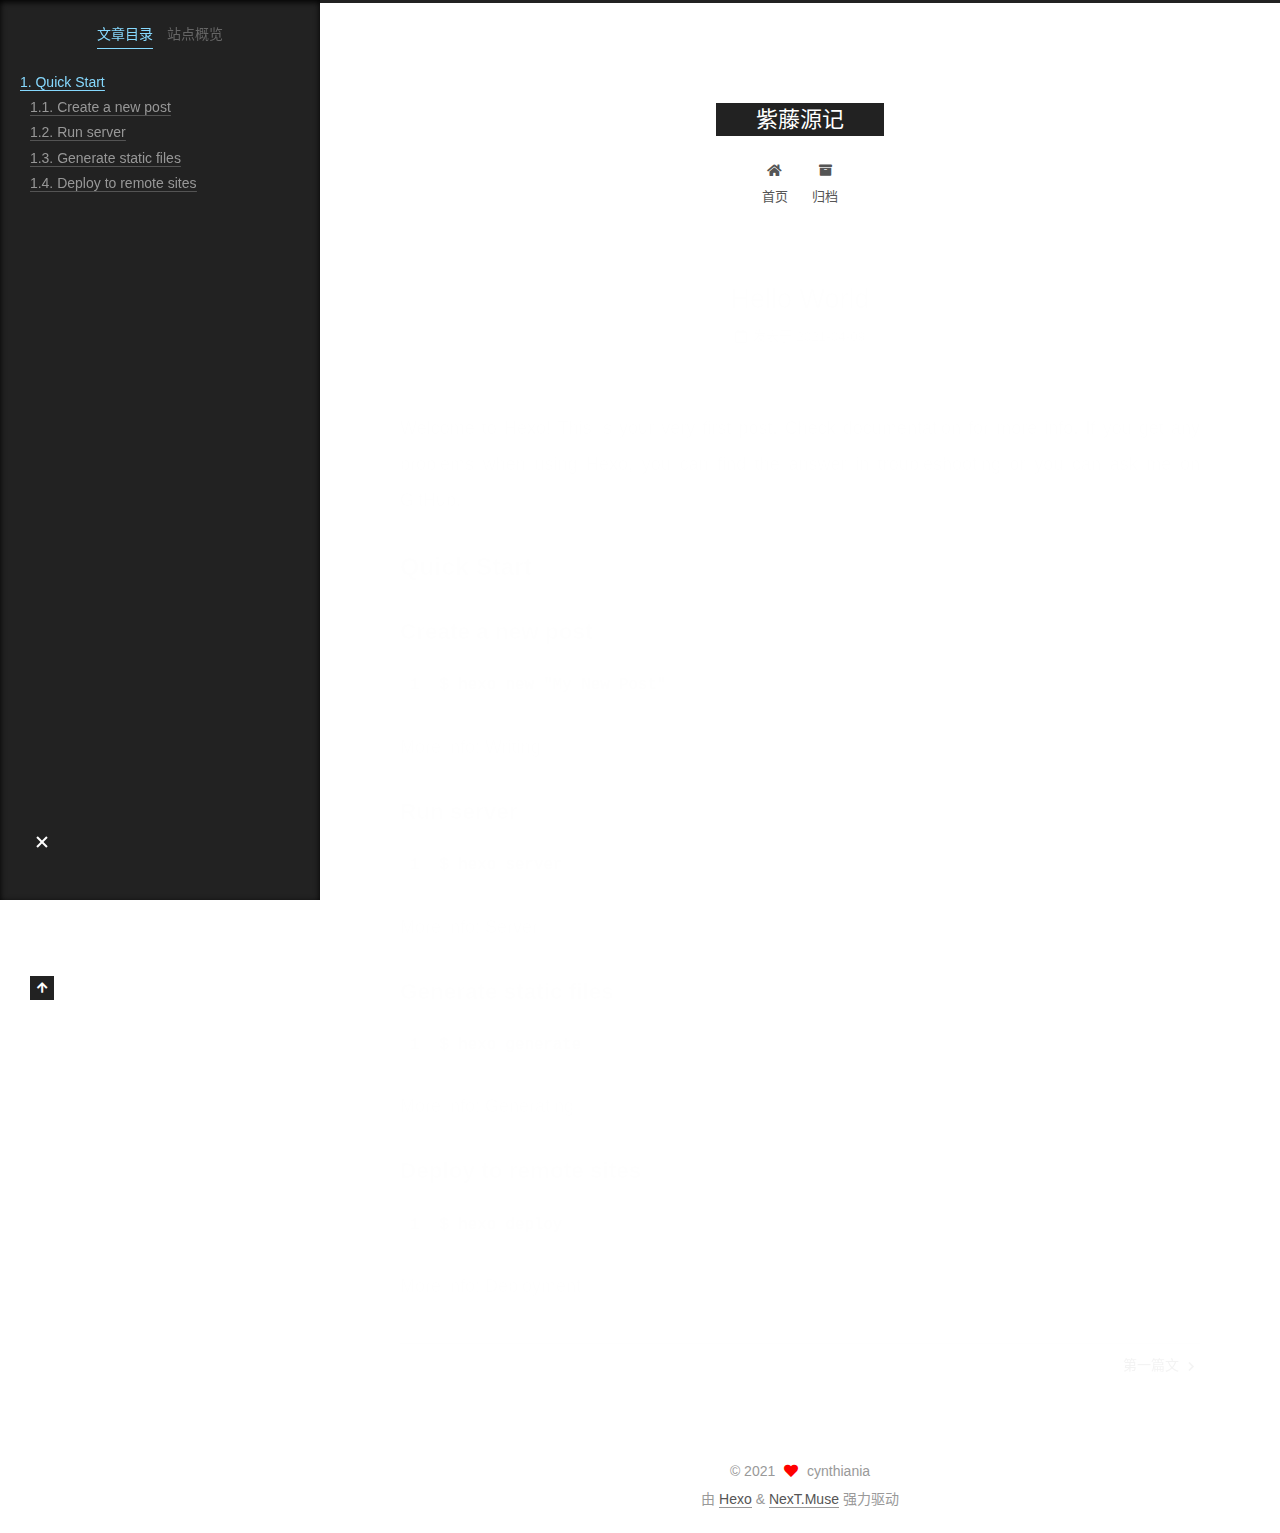
<file: 2021/04/09/hello-world/index.html>
<!DOCTYPE html>
<html lang="zh-CN">
<head>
  <meta charset="UTF-8">
<meta name="viewport" content="width=device-width, initial-scale=1, maximum-scale=2">
<meta name="theme-color" content="#222">
<meta name="generator" content="Hexo 5.4.0">
  <link rel="apple-touch-icon" sizes="180x180" href="/images/apple-touch-icon-next.png">
  <link rel="icon" type="image/png" sizes="32x32" href="/images/favicon-32x32-next.png">
  <link rel="icon" type="image/png" sizes="16x16" href="/images/favicon-16x16-next.png">
  <link rel="mask-icon" href="/images/logo.svg" color="#222">

<link rel="stylesheet" href="/css/main.css">


<link rel="stylesheet" href="/lib/font-awesome/css/all.min.css">

<script id="hexo-configurations">
    var NexT = window.NexT || {};
    var CONFIG = {"hostname":"cynthiania.github.io","root":"/","scheme":"Muse","version":"7.8.0","exturl":false,"sidebar":{"position":"left","display":"post","padding":18,"offset":12,"onmobile":false},"copycode":{"enable":false,"show_result":false,"style":null},"back2top":{"enable":true,"sidebar":false,"scrollpercent":false},"bookmark":{"enable":false,"color":"#222","save":"auto"},"fancybox":false,"mediumzoom":false,"lazyload":false,"pangu":false,"comments":{"style":"tabs","active":null,"storage":true,"lazyload":false,"nav":null},"algolia":{"hits":{"per_page":10},"labels":{"input_placeholder":"Search for Posts","hits_empty":"We didn't find any results for the search: ${query}","hits_stats":"${hits} results found in ${time} ms"}},"localsearch":{"enable":false,"trigger":"auto","top_n_per_article":1,"unescape":false,"preload":false},"motion":{"enable":true,"async":false,"transition":{"post_block":"fadeIn","post_header":"slideDownIn","post_body":"slideDownIn","coll_header":"slideLeftIn","sidebar":"slideUpIn"}}};
  </script>

  <meta name="description" content="Welcome to Hexo! This is your very first post. Check documentation for more info. If you get any problems when using Hexo, you can find the answer in troubleshooting or you can ask me on GitHub. Quick">
<meta property="og:type" content="article">
<meta property="og:title" content="Hello World">
<meta property="og:url" content="https://cynthiania.github.io/2021/04/09/hello-world/index.html">
<meta property="og:site_name" content="紫藤源记">
<meta property="og:description" content="Welcome to Hexo! This is your very first post. Check documentation for more info. If you get any problems when using Hexo, you can find the answer in troubleshooting or you can ask me on GitHub. Quick">
<meta property="og:locale" content="zh_CN">
<meta property="article:published_time" content="2021-04-09T05:19:07.353Z">
<meta property="article:modified_time" content="2021-04-09T05:19:07.353Z">
<meta property="article:author" content="cynthiania">
<meta name="twitter:card" content="summary">

<link rel="canonical" href="https://cynthiania.github.io/2021/04/09/hello-world/">


<script id="page-configurations">
  // https://hexo.io/docs/variables.html
  CONFIG.page = {
    sidebar: "",
    isHome : false,
    isPost : true,
    lang   : 'zh-CN'
  };
</script>

  <title>Hello World | 紫藤源记</title>
  






  <noscript>
  <style>
  .use-motion .brand,
  .use-motion .menu-item,
  .sidebar-inner,
  .use-motion .post-block,
  .use-motion .pagination,
  .use-motion .comments,
  .use-motion .post-header,
  .use-motion .post-body,
  .use-motion .collection-header { opacity: initial; }

  .use-motion .site-title,
  .use-motion .site-subtitle {
    opacity: initial;
    top: initial;
  }

  .use-motion .logo-line-before i { left: initial; }
  .use-motion .logo-line-after i { right: initial; }
  </style>
</noscript>

</head>

<body itemscope itemtype="http://schema.org/WebPage">
  <div class="container use-motion">
    <div class="headband"></div>

    <header class="header" itemscope itemtype="http://schema.org/WPHeader">
      <div class="header-inner"><div class="site-brand-container">
  <div class="site-nav-toggle">
    <div class="toggle" aria-label="切换导航栏">
      <span class="toggle-line toggle-line-first"></span>
      <span class="toggle-line toggle-line-middle"></span>
      <span class="toggle-line toggle-line-last"></span>
    </div>
  </div>

  <div class="site-meta">

    <a href="/" class="brand" rel="start">
      <span class="logo-line-before"><i></i></span>
      <h1 class="site-title">紫藤源记</h1>
      <span class="logo-line-after"><i></i></span>
    </a>
  </div>

  <div class="site-nav-right">
    <div class="toggle popup-trigger">
    </div>
  </div>
</div>




<nav class="site-nav">
  <ul id="menu" class="main-menu menu">
        <li class="menu-item menu-item-home">

    <a href="/" rel="section"><i class="fa fa-home fa-fw"></i>首页</a>

  </li>
        <li class="menu-item menu-item-archives">

    <a href="/archives/" rel="section"><i class="fa fa-archive fa-fw"></i>归档</a>

  </li>
  </ul>
</nav>




</div>
    </header>

    
  <div class="back-to-top">
    <i class="fa fa-arrow-up"></i>
    <span>0%</span>
  </div>


    <main class="main">
      <div class="main-inner">
        <div class="content-wrap">
          

          <div class="content post posts-expand">
            

    
  
  
  <article itemscope itemtype="http://schema.org/Article" class="post-block" lang="zh-CN">
    <link itemprop="mainEntityOfPage" href="https://cynthiania.github.io/2021/04/09/hello-world/">

    <span hidden itemprop="author" itemscope itemtype="http://schema.org/Person">
      <meta itemprop="image" content="/images/avatar.gif">
      <meta itemprop="name" content="cynthiania">
      <meta itemprop="description" content="不欲与外人道也">
    </span>

    <span hidden itemprop="publisher" itemscope itemtype="http://schema.org/Organization">
      <meta itemprop="name" content="紫藤源记">
    </span>
      <header class="post-header">
        <h1 class="post-title" itemprop="name headline">
          Hello World
        </h1>

        <div class="post-meta">
            <span class="post-meta-item">
              <span class="post-meta-item-icon">
                <i class="far fa-calendar"></i>
              </span>
              <span class="post-meta-item-text">发表于</span>

              <time title="创建时间：2021-04-09 13:19:07" itemprop="dateCreated datePublished" datetime="2021-04-09T13:19:07+08:00">2021-04-09</time>
            </span>

          

        </div>
      </header>

    
    
    
    <div class="post-body" itemprop="articleBody">

      
        <p>Welcome to <a target="_blank" rel="noopener" href="https://hexo.io/">Hexo</a>! This is your very first post. Check <a target="_blank" rel="noopener" href="https://hexo.io/docs/">documentation</a> for more info. If you get any problems when using Hexo, you can find the answer in <a target="_blank" rel="noopener" href="https://hexo.io/docs/troubleshooting.html">troubleshooting</a> or you can ask me on <a target="_blank" rel="noopener" href="https://github.com/hexojs/hexo/issues">GitHub</a>.</p>
<h2 id="Quick-Start"><a href="#Quick-Start" class="headerlink" title="Quick Start"></a>Quick Start</h2><h3 id="Create-a-new-post"><a href="#Create-a-new-post" class="headerlink" title="Create a new post"></a>Create a new post</h3><figure class="highlight bash"><table><tr><td class="gutter"><pre><span class="line">1</span><br></pre></td><td class="code"><pre><span class="line">$ hexo new <span class="string">&quot;My New Post&quot;</span></span><br></pre></td></tr></table></figure>

<p>More info: <a target="_blank" rel="noopener" href="https://hexo.io/docs/writing.html">Writing</a></p>
<h3 id="Run-server"><a href="#Run-server" class="headerlink" title="Run server"></a>Run server</h3><figure class="highlight bash"><table><tr><td class="gutter"><pre><span class="line">1</span><br></pre></td><td class="code"><pre><span class="line">$ hexo server</span><br></pre></td></tr></table></figure>

<p>More info: <a target="_blank" rel="noopener" href="https://hexo.io/docs/server.html">Server</a></p>
<h3 id="Generate-static-files"><a href="#Generate-static-files" class="headerlink" title="Generate static files"></a>Generate static files</h3><figure class="highlight bash"><table><tr><td class="gutter"><pre><span class="line">1</span><br></pre></td><td class="code"><pre><span class="line">$ hexo generate</span><br></pre></td></tr></table></figure>

<p>More info: <a target="_blank" rel="noopener" href="https://hexo.io/docs/generating.html">Generating</a></p>
<h3 id="Deploy-to-remote-sites"><a href="#Deploy-to-remote-sites" class="headerlink" title="Deploy to remote sites"></a>Deploy to remote sites</h3><figure class="highlight bash"><table><tr><td class="gutter"><pre><span class="line">1</span><br></pre></td><td class="code"><pre><span class="line">$ hexo deploy</span><br></pre></td></tr></table></figure>

<p>More info: <a target="_blank" rel="noopener" href="https://hexo.io/docs/one-command-deployment.html">Deployment</a></p>

    </div>

    
    
    

      <footer class="post-footer">

        


        
    <div class="post-nav">
      <div class="post-nav-item"></div>
      <div class="post-nav-item">
    <a href="/2021/04/11/%E7%AC%AC%E4%B8%80%E7%AF%87%E6%96%87-1/" rel="next" title="第一篇文">
      第一篇文 <i class="fa fa-chevron-right"></i>
    </a></div>
    </div>
      </footer>
    
  </article>
  
  
  



          </div>
          

<script>
  window.addEventListener('tabs:register', () => {
    let { activeClass } = CONFIG.comments;
    if (CONFIG.comments.storage) {
      activeClass = localStorage.getItem('comments_active') || activeClass;
    }
    if (activeClass) {
      let activeTab = document.querySelector(`a[href="#comment-${activeClass}"]`);
      if (activeTab) {
        activeTab.click();
      }
    }
  });
  if (CONFIG.comments.storage) {
    window.addEventListener('tabs:click', event => {
      if (!event.target.matches('.tabs-comment .tab-content .tab-pane')) return;
      let commentClass = event.target.classList[1];
      localStorage.setItem('comments_active', commentClass);
    });
  }
</script>

        </div>
          
  
  <div class="toggle sidebar-toggle">
    <span class="toggle-line toggle-line-first"></span>
    <span class="toggle-line toggle-line-middle"></span>
    <span class="toggle-line toggle-line-last"></span>
  </div>

  <aside class="sidebar">
    <div class="sidebar-inner">

      <ul class="sidebar-nav motion-element">
        <li class="sidebar-nav-toc">
          文章目录
        </li>
        <li class="sidebar-nav-overview">
          站点概览
        </li>
      </ul>

      <!--noindex-->
      <div class="post-toc-wrap sidebar-panel">
          <div class="post-toc motion-element"><ol class="nav"><li class="nav-item nav-level-2"><a class="nav-link" href="#Quick-Start"><span class="nav-number">1.</span> <span class="nav-text">Quick Start</span></a><ol class="nav-child"><li class="nav-item nav-level-3"><a class="nav-link" href="#Create-a-new-post"><span class="nav-number">1.1.</span> <span class="nav-text">Create a new post</span></a></li><li class="nav-item nav-level-3"><a class="nav-link" href="#Run-server"><span class="nav-number">1.2.</span> <span class="nav-text">Run server</span></a></li><li class="nav-item nav-level-3"><a class="nav-link" href="#Generate-static-files"><span class="nav-number">1.3.</span> <span class="nav-text">Generate static files</span></a></li><li class="nav-item nav-level-3"><a class="nav-link" href="#Deploy-to-remote-sites"><span class="nav-number">1.4.</span> <span class="nav-text">Deploy to remote sites</span></a></li></ol></li></ol></div>
      </div>
      <!--/noindex-->

      <div class="site-overview-wrap sidebar-panel">
        <div class="site-author motion-element" itemprop="author" itemscope itemtype="http://schema.org/Person">
  <p class="site-author-name" itemprop="name">cynthiania</p>
  <div class="site-description" itemprop="description">不欲与外人道也</div>
</div>
<div class="site-state-wrap motion-element">
  <nav class="site-state">
      <div class="site-state-item site-state-posts">
          <a href="/archives/">
        
          <span class="site-state-item-count">2</span>
          <span class="site-state-item-name">日志</span>
        </a>
      </div>
  </nav>
</div>



      </div>

    </div>
  </aside>
  <div id="sidebar-dimmer"></div>


      </div>
    </main>

    <footer class="footer">
      <div class="footer-inner">
        

        

<div class="copyright">
  
  &copy; 
  <span itemprop="copyrightYear">2021</span>
  <span class="with-love">
    <i class="fa fa-heart"></i>
  </span>
  <span class="author" itemprop="copyrightHolder">cynthiania</span>
</div>
  <div class="powered-by">由 <a href="https://hexo.io/" class="theme-link" rel="noopener" target="_blank">Hexo</a> & <a href="https://muse.theme-next.org/" class="theme-link" rel="noopener" target="_blank">NexT.Muse</a> 强力驱动
  </div>

        








      </div>
    </footer>
  </div>

  
  <script src="/lib/anime.min.js"></script>
  <script src="/lib/velocity/velocity.min.js"></script>
  <script src="/lib/velocity/velocity.ui.min.js"></script>

<script src="/js/utils.js"></script>

<script src="/js/motion.js"></script>


<script src="/js/schemes/muse.js"></script>


<script src="/js/next-boot.js"></script>




  















  

  

</body>
</html>
</file>
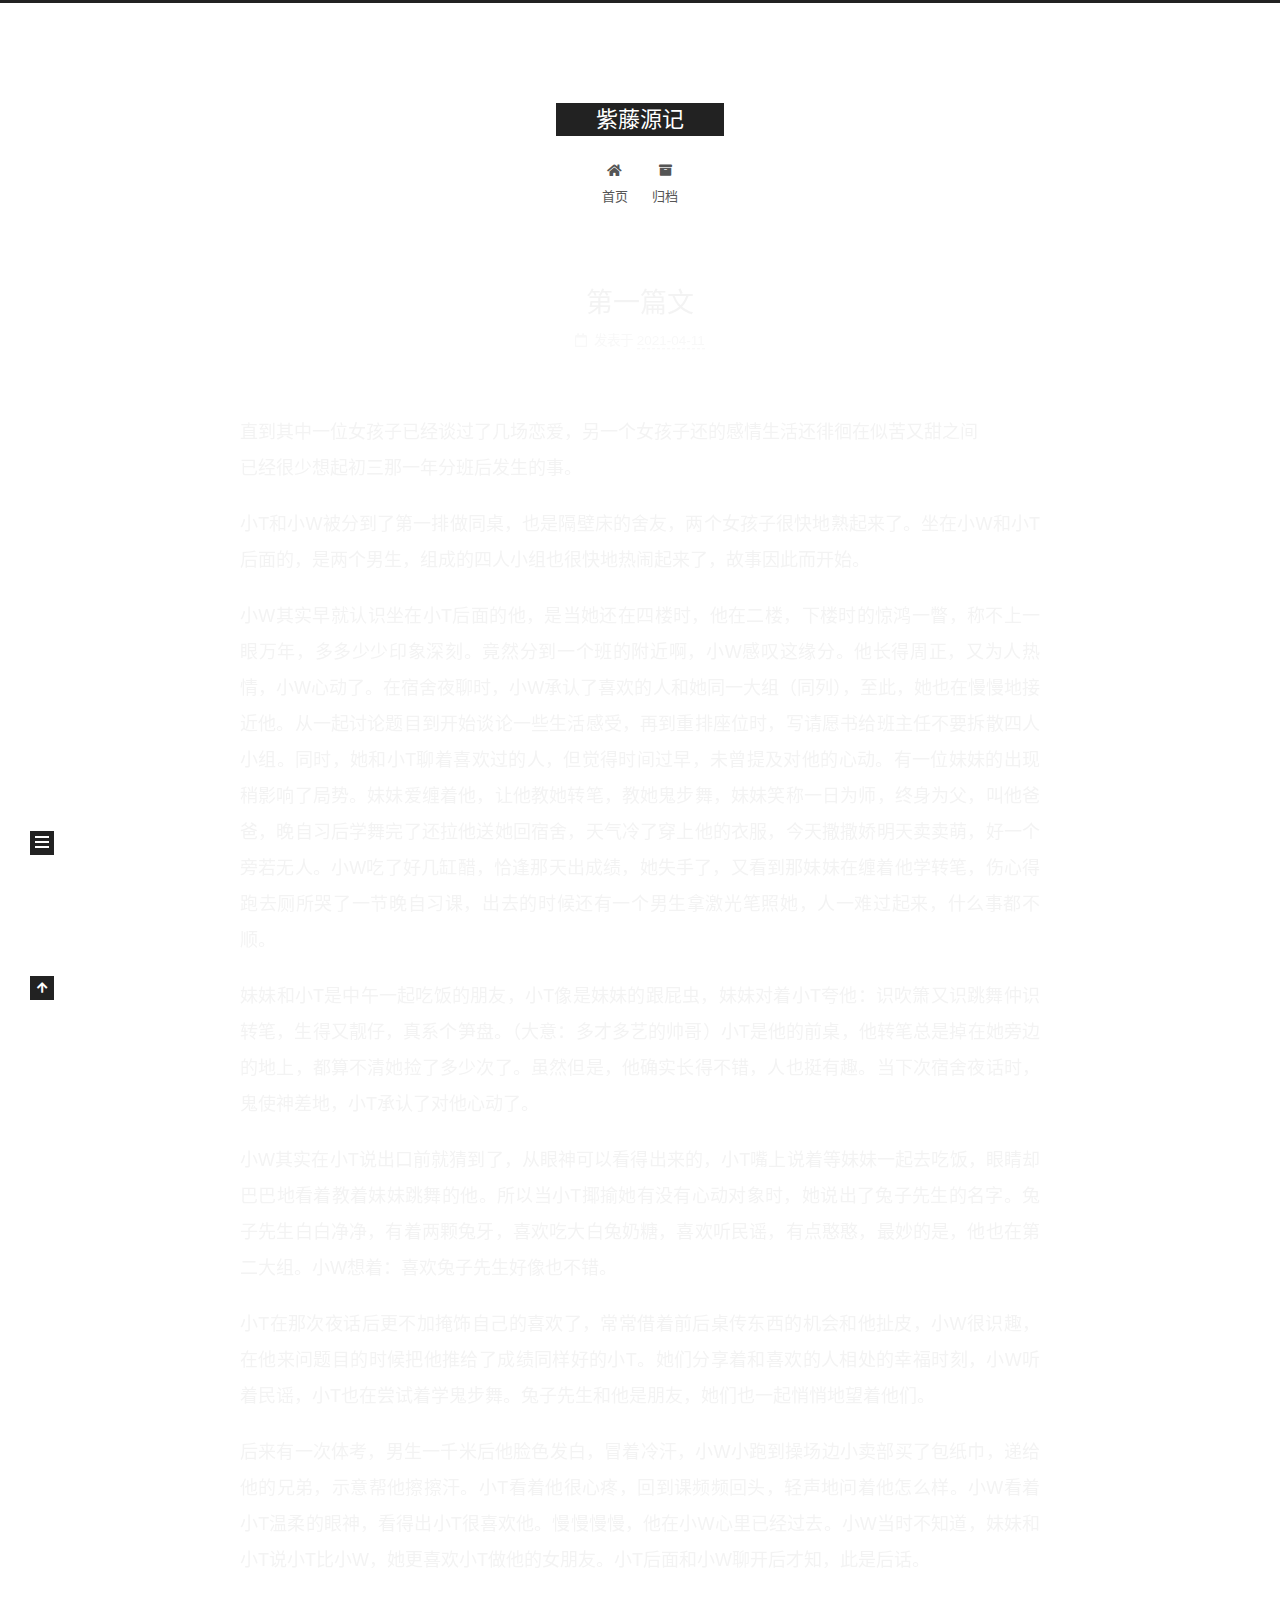
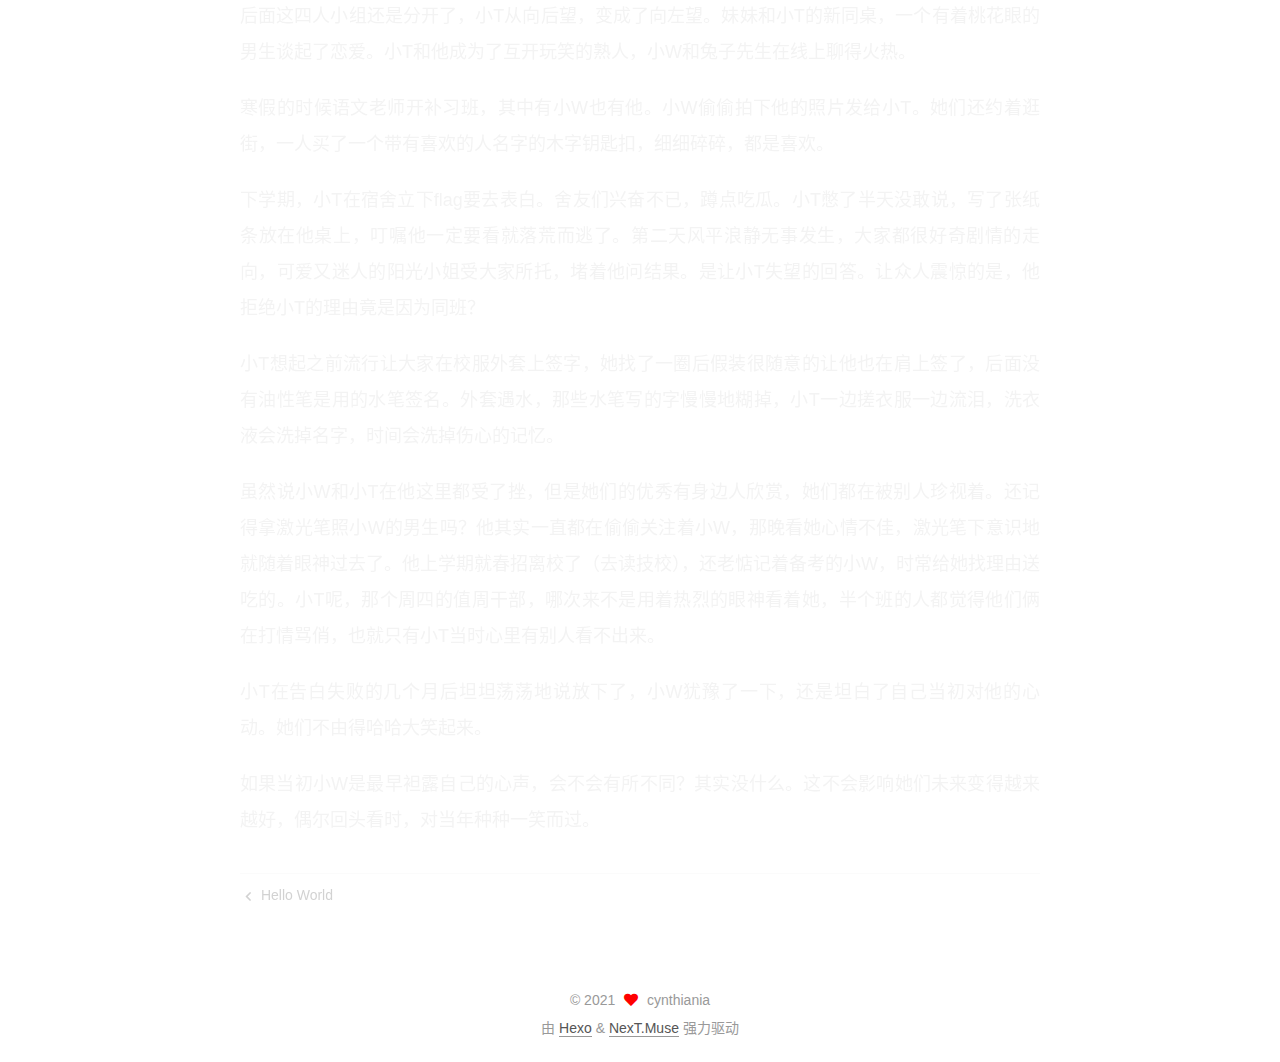
<file: 2021/04/11/第一篇文-1/index.html>
<!DOCTYPE html>
<html lang="zh-CN">
<head>
  <meta charset="UTF-8">
<meta name="viewport" content="width=device-width, initial-scale=1, maximum-scale=2">
<meta name="theme-color" content="#222">
<meta name="generator" content="Hexo 5.4.0">
  <link rel="apple-touch-icon" sizes="180x180" href="/images/apple-touch-icon-next.png">
  <link rel="icon" type="image/png" sizes="32x32" href="/images/favicon-32x32-next.png">
  <link rel="icon" type="image/png" sizes="16x16" href="/images/favicon-16x16-next.png">
  <link rel="mask-icon" href="/images/logo.svg" color="#222">

<link rel="stylesheet" href="/css/main.css">


<link rel="stylesheet" href="/lib/font-awesome/css/all.min.css">

<script id="hexo-configurations">
    var NexT = window.NexT || {};
    var CONFIG = {"hostname":"cynthiania.github.io","root":"/","scheme":"Muse","version":"7.8.0","exturl":false,"sidebar":{"position":"left","display":"post","padding":18,"offset":12,"onmobile":false},"copycode":{"enable":false,"show_result":false,"style":null},"back2top":{"enable":true,"sidebar":false,"scrollpercent":false},"bookmark":{"enable":false,"color":"#222","save":"auto"},"fancybox":false,"mediumzoom":false,"lazyload":false,"pangu":false,"comments":{"style":"tabs","active":null,"storage":true,"lazyload":false,"nav":null},"algolia":{"hits":{"per_page":10},"labels":{"input_placeholder":"Search for Posts","hits_empty":"We didn't find any results for the search: ${query}","hits_stats":"${hits} results found in ${time} ms"}},"localsearch":{"enable":false,"trigger":"auto","top_n_per_article":1,"unescape":false,"preload":false},"motion":{"enable":true,"async":false,"transition":{"post_block":"fadeIn","post_header":"slideDownIn","post_body":"slideDownIn","coll_header":"slideLeftIn","sidebar":"slideUpIn"}}};
  </script>

  <meta name="description" content="直到其中一位女孩子已经谈过了几场恋爱，另一个女孩子还的感情生活还徘徊在似苦又甜之间已经很少想起初三那一年分班后发生的事。 小T和小W被分到了第一排做同桌，也是隔壁床的舍友，两个女孩子很快地熟起来了。坐在小W和小T后面的，是两个男生，组成的四人小组也很快地热闹起来了，故事因此而开始。 小W其实早就认识坐在小T后面的他，是当她还在四楼时，他在二楼，下楼时的惊鸿一瞥，称不上一眼万年，多多少少印象深刻。竟">
<meta property="og:type" content="article">
<meta property="og:title" content="第一篇文">
<meta property="og:url" content="https://cynthiania.github.io/2021/04/11/%E7%AC%AC%E4%B8%80%E7%AF%87%E6%96%87-1/index.html">
<meta property="og:site_name" content="紫藤源记">
<meta property="og:description" content="直到其中一位女孩子已经谈过了几场恋爱，另一个女孩子还的感情生活还徘徊在似苦又甜之间已经很少想起初三那一年分班后发生的事。 小T和小W被分到了第一排做同桌，也是隔壁床的舍友，两个女孩子很快地熟起来了。坐在小W和小T后面的，是两个男生，组成的四人小组也很快地热闹起来了，故事因此而开始。 小W其实早就认识坐在小T后面的他，是当她还在四楼时，他在二楼，下楼时的惊鸿一瞥，称不上一眼万年，多多少少印象深刻。竟">
<meta property="og:locale" content="zh_CN">
<meta property="article:published_time" content="2021-04-11T15:15:48.000Z">
<meta property="article:modified_time" content="2021-04-11T15:48:05.451Z">
<meta property="article:author" content="cynthiania">
<meta name="twitter:card" content="summary">

<link rel="canonical" href="https://cynthiania.github.io/2021/04/11/%E7%AC%AC%E4%B8%80%E7%AF%87%E6%96%87-1/">


<script id="page-configurations">
  // https://hexo.io/docs/variables.html
  CONFIG.page = {
    sidebar: "",
    isHome : false,
    isPost : true,
    lang   : 'zh-CN'
  };
</script>

  <title>第一篇文 | 紫藤源记</title>
  






  <noscript>
  <style>
  .use-motion .brand,
  .use-motion .menu-item,
  .sidebar-inner,
  .use-motion .post-block,
  .use-motion .pagination,
  .use-motion .comments,
  .use-motion .post-header,
  .use-motion .post-body,
  .use-motion .collection-header { opacity: initial; }

  .use-motion .site-title,
  .use-motion .site-subtitle {
    opacity: initial;
    top: initial;
  }

  .use-motion .logo-line-before i { left: initial; }
  .use-motion .logo-line-after i { right: initial; }
  </style>
</noscript>

</head>

<body itemscope itemtype="http://schema.org/WebPage">
  <div class="container use-motion">
    <div class="headband"></div>

    <header class="header" itemscope itemtype="http://schema.org/WPHeader">
      <div class="header-inner"><div class="site-brand-container">
  <div class="site-nav-toggle">
    <div class="toggle" aria-label="切换导航栏">
      <span class="toggle-line toggle-line-first"></span>
      <span class="toggle-line toggle-line-middle"></span>
      <span class="toggle-line toggle-line-last"></span>
    </div>
  </div>

  <div class="site-meta">

    <a href="/" class="brand" rel="start">
      <span class="logo-line-before"><i></i></span>
      <h1 class="site-title">紫藤源记</h1>
      <span class="logo-line-after"><i></i></span>
    </a>
  </div>

  <div class="site-nav-right">
    <div class="toggle popup-trigger">
    </div>
  </div>
</div>




<nav class="site-nav">
  <ul id="menu" class="main-menu menu">
        <li class="menu-item menu-item-home">

    <a href="/" rel="section"><i class="fa fa-home fa-fw"></i>首页</a>

  </li>
        <li class="menu-item menu-item-archives">

    <a href="/archives/" rel="section"><i class="fa fa-archive fa-fw"></i>归档</a>

  </li>
  </ul>
</nav>




</div>
    </header>

    
  <div class="back-to-top">
    <i class="fa fa-arrow-up"></i>
    <span>0%</span>
  </div>


    <main class="main">
      <div class="main-inner">
        <div class="content-wrap">
          

          <div class="content post posts-expand">
            

    
  
  
  <article itemscope itemtype="http://schema.org/Article" class="post-block" lang="zh-CN">
    <link itemprop="mainEntityOfPage" href="https://cynthiania.github.io/2021/04/11/%E7%AC%AC%E4%B8%80%E7%AF%87%E6%96%87-1/">

    <span hidden itemprop="author" itemscope itemtype="http://schema.org/Person">
      <meta itemprop="image" content="/images/avatar.gif">
      <meta itemprop="name" content="cynthiania">
      <meta itemprop="description" content="不欲与外人道也">
    </span>

    <span hidden itemprop="publisher" itemscope itemtype="http://schema.org/Organization">
      <meta itemprop="name" content="紫藤源记">
    </span>
      <header class="post-header">
        <h1 class="post-title" itemprop="name headline">
          第一篇文
        </h1>

        <div class="post-meta">
            <span class="post-meta-item">
              <span class="post-meta-item-icon">
                <i class="far fa-calendar"></i>
              </span>
              <span class="post-meta-item-text">发表于</span>
              

              <time title="创建时间：2021-04-11 23:15:48 / 修改时间：23:48:05" itemprop="dateCreated datePublished" datetime="2021-04-11T23:15:48+08:00">2021-04-11</time>
            </span>

          

        </div>
      </header>

    
    
    
    <div class="post-body" itemprop="articleBody">

      
        <p>直到其中一位女孩子已经谈过了几场恋爱，另一个女孩子还的感情生活还徘徊在似苦又甜之间<br>已经很少想起初三那一年分班后发生的事。</p>
<p>小T和小W被分到了第一排做同桌，也是隔壁床的舍友，两个女孩子很快地熟起来了。坐在小W和小T后面的，是两个男生，组成的四人小组也很快地热闹起来了，故事因此而开始。</p>
<p>小W其实早就认识坐在小T后面的他，是当她还在四楼时，他在二楼，下楼时的惊鸿一瞥，称不上一眼万年，多多少少印象深刻。竟然分到一个班的附近啊，小W感叹这缘分。他长得周正，又为人热情，小W心动了。在宿舍夜聊时，小W承认了喜欢的人和她同一大组（同列），至此，她也在慢慢地接近他。从一起讨论题目到开始谈论一些生活感受，再到重排座位时，写请愿书给班主任不要拆散四人小组。同时，她和小T聊着喜欢过的人，但觉得时间过早，未曾提及对他的心动。有一位妹妹的出现稍影响了局势。妹妹爱缠着他，让他教她转笔，教她鬼步舞，妹妹笑称一日为师，终身为父，叫他爸爸，晚自习后学舞完了还拉他送她回宿舍，天气冷了穿上他的衣服，今天撒撒娇明天卖卖萌，好一个旁若无人。小W吃了好几缸醋，恰逢那天出成绩，她失手了，又看到那妹妹在缠着他学转笔，伤心得跑去厕所哭了一节晚自习课，出去的时候还有一个男生拿激光笔照她，人一难过起来，什么事都不顺。</p>
<p>妹妹和小T是中午一起吃饭的朋友，小T像是妹妹的跟屁虫，妹妹对着小T夸他：识吹箫又识跳舞仲识转笔，生得又靓仔，真系个笋盘。（大意：多才多艺的帅哥）小T是他的前桌，他转笔总是掉在她旁边的地上，都算不清她捡了多少次了。虽然但是，他确实长得不错，人也挺有趣。当下次宿舍夜话时，鬼使神差地，小T承认了对他心动了。</p>
<p>小W其实在小T说出口前就猜到了，从眼神可以看得出来的，小T嘴上说着等妹妹一起去吃饭，眼睛却巴巴地看着教着妹妹跳舞的他。所以当小T揶揄她有没有心动对象时，她说出了兔子先生的名字。兔子先生白白净净，有着两颗兔牙，喜欢吃大白兔奶糖，喜欢听民谣，有点憨憨，最妙的是，他也在第二大组。小W想着：喜欢兔子先生好像也不错。</p>
<p>小T在那次夜话后更不加掩饰自己的喜欢了，常常借着前后桌传东西的机会和他扯皮，小W很识趣，在他来问题目的时候把他推给了成绩同样好的小T。她们分享着和喜欢的人相处的幸福时刻，小W听着民谣，小T也在尝试着学鬼步舞。兔子先生和他是朋友，她们也一起悄悄地望着他们。</p>
<p>后来有一次体考，男生一千米后他脸色发白，冒着冷汗，小W小跑到操场边小卖部买了包纸巾，递给他的兄弟，示意帮他擦擦汗。小T看着他很心疼，回到课频频回头，轻声地问着他怎么样。小W看着小T温柔的眼神，看得出小T很喜欢他。慢慢慢慢，他在小W心里已经过去。小W当时不知道，妹妹和小T说小T比小W，她更喜欢小T做他的女朋友。小T后面和小W聊开后才知，此是后话。</p>
<p>后面这四人小组还是分开了，小T从向后望，变成了向左望。妹妹和小T的新同桌，一个有着桃花眼的男生谈起了恋爱。小T和他成为了互开玩笑的熟人，小W和兔子先生在线上聊得火热。</p>
<p>寒假的时候语文老师开补习班，其中有小W也有他。小W偷偷拍下他的照片发给小T。她们还约着逛街，一人买了一个带有喜欢的人名字的木字钥匙扣，细细碎碎，都是喜欢。</p>
<p>下学期，小T在宿舍立下flag要去表白。舍友们兴奋不已，蹲点吃瓜。小T憋了半天没敢说，写了张纸条放在他桌上，叮嘱他一定要看就落荒而逃了。第二天风平浪静无事发生，大家都很好奇剧情的走向，可爱又迷人的阳光小姐受大家所托，堵着他问结果。是让小T失望的回答。让众人震惊的是，他拒绝小T的理由竟是因为同班？</p>
<p>小T想起之前流行让大家在校服外套上签字，她找了一圈后假装很随意的让他也在肩上签了，后面没有油性笔是用的水笔签名。外套遇水，那些水笔写的字慢慢地糊掉，小T一边搓衣服一边流泪，洗衣液会洗掉名字，时间会洗掉伤心的记忆。</p>
<p>虽然说小W和小T在他这里都受了挫，但是她们的优秀有身边人欣赏，她们都在被别人珍视着。还记得拿激光笔照小W的男生吗？他其实一直都在偷偷关注着小W，那晚看她心情不佳，激光笔下意识地就随着眼神过去了。他上学期就春招离校了（去读技校），还老惦记着备考的小W，时常给她找理由送吃的。小T呢，那个周四的值周干部，哪次来不是用着热烈的眼神看着她，半个班的人都觉得他们俩在打情骂俏，也就只有小T当时心里有别人看不出来。</p>
<p>小T在告白失败的几个月后坦坦荡荡地说放下了，小W犹豫了一下，还是坦白了自己当初对他的心动。她们不由得哈哈大笑起来。</p>
<p>如果当初小W是最早袒露自己的心声，会不会有所不同？其实没什么。这不会影响她们未来变得越来越好，偶尔回头看时，对当年种种一笑而过。</p>

    </div>

    
    
    

      <footer class="post-footer">

        


        
    <div class="post-nav">
      <div class="post-nav-item">
    <a href="/2021/04/09/hello-world/" rel="prev" title="Hello World">
      <i class="fa fa-chevron-left"></i> Hello World
    </a></div>
      <div class="post-nav-item"></div>
    </div>
      </footer>
    
  </article>
  
  
  



          </div>
          

<script>
  window.addEventListener('tabs:register', () => {
    let { activeClass } = CONFIG.comments;
    if (CONFIG.comments.storage) {
      activeClass = localStorage.getItem('comments_active') || activeClass;
    }
    if (activeClass) {
      let activeTab = document.querySelector(`a[href="#comment-${activeClass}"]`);
      if (activeTab) {
        activeTab.click();
      }
    }
  });
  if (CONFIG.comments.storage) {
    window.addEventListener('tabs:click', event => {
      if (!event.target.matches('.tabs-comment .tab-content .tab-pane')) return;
      let commentClass = event.target.classList[1];
      localStorage.setItem('comments_active', commentClass);
    });
  }
</script>

        </div>
          
  
  <div class="toggle sidebar-toggle">
    <span class="toggle-line toggle-line-first"></span>
    <span class="toggle-line toggle-line-middle"></span>
    <span class="toggle-line toggle-line-last"></span>
  </div>

  <aside class="sidebar">
    <div class="sidebar-inner">

      <ul class="sidebar-nav motion-element">
        <li class="sidebar-nav-toc">
          文章目录
        </li>
        <li class="sidebar-nav-overview">
          站点概览
        </li>
      </ul>

      <!--noindex-->
      <div class="post-toc-wrap sidebar-panel">
      </div>
      <!--/noindex-->

      <div class="site-overview-wrap sidebar-panel">
        <div class="site-author motion-element" itemprop="author" itemscope itemtype="http://schema.org/Person">
  <p class="site-author-name" itemprop="name">cynthiania</p>
  <div class="site-description" itemprop="description">不欲与外人道也</div>
</div>
<div class="site-state-wrap motion-element">
  <nav class="site-state">
      <div class="site-state-item site-state-posts">
          <a href="/archives/">
        
          <span class="site-state-item-count">2</span>
          <span class="site-state-item-name">日志</span>
        </a>
      </div>
  </nav>
</div>



      </div>

    </div>
  </aside>
  <div id="sidebar-dimmer"></div>


      </div>
    </main>

    <footer class="footer">
      <div class="footer-inner">
        

        

<div class="copyright">
  
  &copy; 
  <span itemprop="copyrightYear">2021</span>
  <span class="with-love">
    <i class="fa fa-heart"></i>
  </span>
  <span class="author" itemprop="copyrightHolder">cynthiania</span>
</div>
  <div class="powered-by">由 <a href="https://hexo.io/" class="theme-link" rel="noopener" target="_blank">Hexo</a> & <a href="https://muse.theme-next.org/" class="theme-link" rel="noopener" target="_blank">NexT.Muse</a> 强力驱动
  </div>

        








      </div>
    </footer>
  </div>

  
  <script src="/lib/anime.min.js"></script>
  <script src="/lib/velocity/velocity.min.js"></script>
  <script src="/lib/velocity/velocity.ui.min.js"></script>

<script src="/js/utils.js"></script>

<script src="/js/motion.js"></script>


<script src="/js/schemes/muse.js"></script>


<script src="/js/next-boot.js"></script>




  















  

  

</body>
</html>
</file>
<file: css/main.css>
:root {
  --body-bg-color: #fff;
  --content-bg-color: #fff;
  --card-bg-color: #f5f5f5;
  --text-color: #555;
  --blockquote-color: #666;
  --link-color: #555;
  --link-hover-color: #222;
  --brand-color: #fff;
  --brand-hover-color: #fff;
  --table-row-odd-bg-color: #f9f9f9;
  --table-row-hover-bg-color: #f5f5f5;
  --menu-item-bg-color: #f5f5f5;
  --btn-default-bg: #222;
  --btn-default-color: #fff;
  --btn-default-border-color: #222;
  --btn-default-hover-bg: #fff;
  --btn-default-hover-color: #222;
  --btn-default-hover-border-color: #222;
}
html {
  line-height: 1.15; /* 1 */
  -webkit-text-size-adjust: 100%; /* 2 */
}
body {
  margin: 0;
}
main {
  display: block;
}
h1 {
  font-size: 2em;
  margin: 0.67em 0;
}
hr {
  box-sizing: content-box; /* 1 */
  height: 0; /* 1 */
  overflow: visible; /* 2 */
}
pre {
  font-family: monospace, monospace; /* 1 */
  font-size: 1em; /* 2 */
}
a {
  background: transparent;
}
abbr[title] {
  border-bottom: none; /* 1 */
  text-decoration: underline; /* 2 */
  text-decoration: underline dotted; /* 2 */
}
b,
strong {
  font-weight: bolder;
}
code,
kbd,
samp {
  font-family: monospace, monospace; /* 1 */
  font-size: 1em; /* 2 */
}
small {
  font-size: 80%;
}
sub,
sup {
  font-size: 75%;
  line-height: 0;
  position: relative;
  vertical-align: baseline;
}
sub {
  bottom: -0.25em;
}
sup {
  top: -0.5em;
}
img {
  border-style: none;
}
button,
input,
optgroup,
select,
textarea {
  font-family: inherit; /* 1 */
  font-size: 100%; /* 1 */
  line-height: 1.15; /* 1 */
  margin: 0; /* 2 */
}
button,
input {
/* 1 */
  overflow: visible;
}
button,
select {
/* 1 */
  text-transform: none;
}
button,
[type='button'],
[type='reset'],
[type='submit'] {
  -webkit-appearance: button;
}
button::-moz-focus-inner,
[type='button']::-moz-focus-inner,
[type='reset']::-moz-focus-inner,
[type='submit']::-moz-focus-inner {
  border-style: none;
  padding: 0;
}
button:-moz-focusring,
[type='button']:-moz-focusring,
[type='reset']:-moz-focusring,
[type='submit']:-moz-focusring {
  outline: 1px dotted ButtonText;
}
fieldset {
  padding: 0.35em 0.75em 0.625em;
}
legend {
  box-sizing: border-box; /* 1 */
  color: inherit; /* 2 */
  display: table; /* 1 */
  max-width: 100%; /* 1 */
  padding: 0; /* 3 */
  white-space: normal; /* 1 */
}
progress {
  vertical-align: baseline;
}
textarea {
  overflow: auto;
}
[type='checkbox'],
[type='radio'] {
  box-sizing: border-box; /* 1 */
  padding: 0; /* 2 */
}
[type='number']::-webkit-inner-spin-button,
[type='number']::-webkit-outer-spin-button {
  height: auto;
}
[type='search'] {
  outline-offset: -2px; /* 2 */
  -webkit-appearance: textfield; /* 1 */
}
[type='search']::-webkit-search-decoration {
  -webkit-appearance: none;
}
::-webkit-file-upload-button {
  font: inherit; /* 2 */
  -webkit-appearance: button; /* 1 */
}
details {
  display: block;
}
summary {
  display: list-item;
}
template {
  display: none;
}
[hidden] {
  display: none;
}
::selection {
  background: #262a30;
  color: #eee;
}
html,
body {
  height: 100%;
}
body {
  background: var(--body-bg-color);
  color: var(--text-color);
  font-family: 'Lato', "PingFang SC", "Microsoft YaHei", sans-serif;
  font-size: 1em;
  line-height: 2;
}
@media (max-width: 991px) {
  body {
    padding-left: 0 !important;
    padding-right: 0 !important;
  }
}
h1,
h2,
h3,
h4,
h5,
h6 {
  font-family: 'Lato', "PingFang SC", "Microsoft YaHei", sans-serif;
  font-weight: bold;
  line-height: 1.5;
  margin: 20px 0 15px;
}
h1 {
  font-size: 1.5em;
}
h2 {
  font-size: 1.375em;
}
h3 {
  font-size: 1.25em;
}
h4 {
  font-size: 1.125em;
}
h5 {
  font-size: 1em;
}
h6 {
  font-size: 0.875em;
}
p {
  margin: 0 0 20px 0;
}
a,
span.exturl {
  border-bottom: 1px solid #999;
  color: var(--link-color);
  outline: 0;
  text-decoration: none;
  overflow-wrap: break-word;
  word-wrap: break-word;
  cursor: pointer;
}
a:hover,
span.exturl:hover {
  border-bottom-color: var(--link-hover-color);
  color: var(--link-hover-color);
}
iframe,
img,
video {
  display: block;
  margin-left: auto;
  margin-right: auto;
  max-width: 100%;
}
hr {
  background-image: repeating-linear-gradient(-45deg, #ddd, #ddd 4px, transparent 4px, transparent 8px);
  border: 0;
  height: 3px;
  margin: 40px 0;
}
blockquote {
  border-left: 4px solid #ddd;
  color: var(--blockquote-color);
  margin: 0;
  padding: 0 15px;
}
blockquote cite::before {
  content: '-';
  padding: 0 5px;
}
dt {
  font-weight: bold;
}
dd {
  margin: 0;
  padding: 0;
}
kbd {
  background-color: #f5f5f5;
  background-image: linear-gradient(#eee, #fff, #eee);
  border: 1px solid #ccc;
  border-radius: 0.2em;
  box-shadow: 0.1em 0.1em 0.2em rgba(0,0,0,0.1);
  color: #555;
  font-family: inherit;
  padding: 0.1em 0.3em;
  white-space: nowrap;
}
.table-container {
  overflow: auto;
}
table {
  border-collapse: collapse;
  border-spacing: 0;
  font-size: 0.875em;
  margin: 0 0 20px 0;
  width: 100%;
}
tbody tr:nth-of-type(odd) {
  background: var(--table-row-odd-bg-color);
}
tbody tr:hover {
  background: var(--table-row-hover-bg-color);
}
caption,
th,
td {
  font-weight: normal;
  padding: 8px;
  vertical-align: middle;
}
th,
td {
  border: 1px solid #ddd;
  border-bottom: 3px solid #ddd;
}
th {
  font-weight: 700;
  padding-bottom: 10px;
}
td {
  border-bottom-width: 1px;
}
.btn {
  background: var(--btn-default-bg);
  border: 2px solid var(--btn-default-border-color);
  border-radius: 0;
  color: var(--btn-default-color);
  display: inline-block;
  font-size: 0.875em;
  line-height: 2;
  padding: 0 20px;
  text-decoration: none;
  transition-property: background-color;
  transition-delay: 0s;
  transition-duration: 0.2s;
  transition-timing-function: ease-in-out;
}
.btn:hover {
  background: var(--btn-default-hover-bg);
  border-color: var(--btn-default-hover-border-color);
  color: var(--btn-default-hover-color);
}
.btn + .btn {
  margin: 0 0 8px 8px;
}
.btn .fa-fw {
  text-align: left;
  width: 1.285714285714286em;
}
.toggle {
  line-height: 0;
}
.toggle .toggle-line {
  background: #fff;
  display: inline-block;
  height: 2px;
  left: 0;
  position: relative;
  top: 0;
  transition: all 0.4s;
  vertical-align: top;
  width: 100%;
}
.toggle .toggle-line:not(:first-child) {
  margin-top: 3px;
}
.toggle.toggle-arrow .toggle-line-first {
  left: 50%;
  top: 2px;
  transform: rotate(45deg);
  width: 50%;
}
.toggle.toggle-arrow .toggle-line-middle {
  left: 2px;
  width: 90%;
}
.toggle.toggle-arrow .toggle-line-last {
  left: 50%;
  top: -2px;
  transform: rotate(-45deg);
  width: 50%;
}
.toggle.toggle-close .toggle-line-first {
  transform: rotate(-45deg);
  top: 5px;
}
.toggle.toggle-close .toggle-line-middle {
  opacity: 0;
}
.toggle.toggle-close .toggle-line-last {
  transform: rotate(45deg);
  top: -5px;
}
.highlight,
pre {
  background: #f7f7f7;
  color: #4d4d4c;
  line-height: 1.6;
  margin: 0 auto 20px;
}
pre,
code {
  font-family: consolas, Menlo, monospace, "PingFang SC", "Microsoft YaHei";
}
code {
  background: #eee;
  border-radius: 3px;
  color: #555;
  padding: 2px 4px;
  overflow-wrap: break-word;
  word-wrap: break-word;
}
.highlight *::selection {
  background: #d6d6d6;
}
.highlight pre {
  border: 0;
  margin: 0;
  padding: 10px 0;
}
.highlight table {
  border: 0;
  margin: 0;
  width: auto;
}
.highlight td {
  border: 0;
  padding: 0;
}
.highlight figcaption {
  background: #eff2f3;
  color: #4d4d4c;
  display: flex;
  font-size: 0.875em;
  justify-content: space-between;
  line-height: 1.2;
  padding: 0.5em;
}
.highlight figcaption a {
  color: #4d4d4c;
}
.highlight figcaption a:hover {
  border-bottom-color: #4d4d4c;
}
.highlight .gutter {
  -moz-user-select: none;
  -ms-user-select: none;
  -webkit-user-select: none;
  user-select: none;
}
.highlight .gutter pre {
  background: #eff2f3;
  color: #869194;
  padding-left: 10px;
  padding-right: 10px;
  text-align: right;
}
.highlight .code pre {
  background: #f7f7f7;
  padding-left: 10px;
  width: 100%;
}
.gist table {
  width: auto;
}
.gist table td {
  border: 0;
}
pre {
  overflow: auto;
  padding: 10px;
}
pre code {
  background: none;
  color: #4d4d4c;
  font-size: 0.875em;
  padding: 0;
  text-shadow: none;
}
pre .deletion {
  background: #fdd;
}
pre .addition {
  background: #dfd;
}
pre .meta {
  color: #eab700;
  -moz-user-select: none;
  -ms-user-select: none;
  -webkit-user-select: none;
  user-select: none;
}
pre .comment {
  color: #8e908c;
}
pre .variable,
pre .attribute,
pre .tag,
pre .name,
pre .regexp,
pre .ruby .constant,
pre .xml .tag .title,
pre .xml .pi,
pre .xml .doctype,
pre .html .doctype,
pre .css .id,
pre .css .class,
pre .css .pseudo {
  color: #c82829;
}
pre .number,
pre .preprocessor,
pre .built_in,
pre .builtin-name,
pre .literal,
pre .params,
pre .constant,
pre .command {
  color: #f5871f;
}
pre .ruby .class .title,
pre .css .rules .attribute,
pre .string,
pre .symbol,
pre .value,
pre .inheritance,
pre .header,
pre .ruby .symbol,
pre .xml .cdata,
pre .special,
pre .formula {
  color: #718c00;
}
pre .title,
pre .css .hexcolor {
  color: #3e999f;
}
pre .function,
pre .python .decorator,
pre .python .title,
pre .ruby .function .title,
pre .ruby .title .keyword,
pre .perl .sub,
pre .javascript .title,
pre .coffeescript .title {
  color: #4271ae;
}
pre .keyword,
pre .javascript .function {
  color: #8959a8;
}
.blockquote-center {
  border-left: none;
  margin: 40px 0;
  padding: 0;
  position: relative;
  text-align: center;
}
.blockquote-center .fa {
  display: block;
  opacity: 0.6;
  position: absolute;
  width: 100%;
}
.blockquote-center .fa-quote-left {
  border-top: 1px solid #ccc;
  text-align: left;
  top: -20px;
}
.blockquote-center .fa-quote-right {
  border-bottom: 1px solid #ccc;
  text-align: right;
  bottom: -20px;
}
.blockquote-center p,
.blockquote-center div {
  text-align: center;
}
.post-body .group-picture img {
  margin: 0 auto;
  padding: 0 3px;
}
.group-picture-row {
  margin-bottom: 6px;
  overflow: hidden;
}
.group-picture-column {
  float: left;
  margin-bottom: 10px;
}
.post-body .label {
  color: #555;
  display: inline;
  padding: 0 2px;
}
.post-body .label.default {
  background: #f0f0f0;
}
.post-body .label.primary {
  background: #efe6f7;
}
.post-body .label.info {
  background: #e5f2f8;
}
.post-body .label.success {
  background: #e7f4e9;
}
.post-body .label.warning {
  background: #fcf6e1;
}
.post-body .label.danger {
  background: #fae8eb;
}
.post-body .tabs {
  margin-bottom: 20px;
}
.post-body .tabs,
.tabs-comment {
  display: block;
  padding-top: 10px;
  position: relative;
}
.post-body .tabs ul.nav-tabs,
.tabs-comment ul.nav-tabs {
  display: flex;
  flex-wrap: wrap;
  margin: 0;
  margin-bottom: -1px;
  padding: 0;
}
@media (max-width: 413px) {
  .post-body .tabs ul.nav-tabs,
  .tabs-comment ul.nav-tabs {
    display: block;
    margin-bottom: 5px;
  }
}
.post-body .tabs ul.nav-tabs li.tab,
.tabs-comment ul.nav-tabs li.tab {
  border-bottom: 1px solid #ddd;
  border-left: 1px solid transparent;
  border-right: 1px solid transparent;
  border-top: 3px solid transparent;
  flex-grow: 1;
  list-style-type: none;
  border-radius: 0 0 0 0;
}
@media (max-width: 413px) {
  .post-body .tabs ul.nav-tabs li.tab,
  .tabs-comment ul.nav-tabs li.tab {
    border-bottom: 1px solid transparent;
    border-left: 3px solid transparent;
    border-right: 1px solid transparent;
    border-top: 1px solid transparent;
  }
}
@media (max-width: 413px) {
  .post-body .tabs ul.nav-tabs li.tab,
  .tabs-comment ul.nav-tabs li.tab {
    border-radius: 0;
  }
}
.post-body .tabs ul.nav-tabs li.tab a,
.tabs-comment ul.nav-tabs li.tab a {
  border-bottom: initial;
  display: block;
  line-height: 1.8;
  outline: 0;
  padding: 0.25em 0.75em;
  text-align: center;
  transition-delay: 0s;
  transition-duration: 0.2s;
  transition-timing-function: ease-out;
}
.post-body .tabs ul.nav-tabs li.tab a i,
.tabs-comment ul.nav-tabs li.tab a i {
  width: 1.285714285714286em;
}
.post-body .tabs ul.nav-tabs li.tab.active,
.tabs-comment ul.nav-tabs li.tab.active {
  border-bottom: 1px solid transparent;
  border-left: 1px solid #ddd;
  border-right: 1px solid #ddd;
  border-top: 3px solid #fc6423;
}
@media (max-width: 413px) {
  .post-body .tabs ul.nav-tabs li.tab.active,
  .tabs-comment ul.nav-tabs li.tab.active {
    border-bottom: 1px solid #ddd;
    border-left: 3px solid #fc6423;
    border-right: 1px solid #ddd;
    border-top: 1px solid #ddd;
  }
}
.post-body .tabs ul.nav-tabs li.tab.active a,
.tabs-comment ul.nav-tabs li.tab.active a {
  color: var(--link-color);
  cursor: default;
}
.post-body .tabs .tab-content .tab-pane,
.tabs-comment .tab-content .tab-pane {
  border: 1px solid #ddd;
  border-top: 0;
  padding: 20px 20px 0 20px;
  border-radius: 0;
}
.post-body .tabs .tab-content .tab-pane:not(.active),
.tabs-comment .tab-content .tab-pane:not(.active) {
  display: none;
}
.post-body .tabs .tab-content .tab-pane.active,
.tabs-comment .tab-content .tab-pane.active {
  display: block;
}
.post-body .tabs .tab-content .tab-pane.active:nth-of-type(1),
.tabs-comment .tab-content .tab-pane.active:nth-of-type(1) {
  border-radius: 0 0 0 0;
}
@media (max-width: 413px) {
  .post-body .tabs .tab-content .tab-pane.active:nth-of-type(1),
  .tabs-comment .tab-content .tab-pane.active:nth-of-type(1) {
    border-radius: 0;
  }
}
.post-body .note {
  border-radius: 3px;
  margin-bottom: 20px;
  padding: 1em;
  position: relative;
  border: 1px solid #eee;
  border-left-width: 5px;
}
.post-body .note h2,
.post-body .note h3,
.post-body .note h4,
.post-body .note h5,
.post-body .note h6 {
  margin-top: 0;
  border-bottom: initial;
  margin-bottom: 0;
  padding-top: 0;
}
.post-body .note p:first-child,
.post-body .note ul:first-child,
.post-body .note ol:first-child,
.post-body .note table:first-child,
.post-body .note pre:first-child,
.post-body .note blockquote:first-child,
.post-body .note img:first-child {
  margin-top: 0;
}
.post-body .note p:last-child,
.post-body .note ul:last-child,
.post-body .note ol:last-child,
.post-body .note table:last-child,
.post-body .note pre:last-child,
.post-body .note blockquote:last-child,
.post-body .note img:last-child {
  margin-bottom: 0;
}
.post-body .note.default {
  border-left-color: #777;
}
.post-body .note.default h2,
.post-body .note.default h3,
.post-body .note.default h4,
.post-body .note.default h5,
.post-body .note.default h6 {
  color: #777;
}
.post-body .note.primary {
  border-left-color: #6f42c1;
}
.post-body .note.primary h2,
.post-body .note.primary h3,
.post-body .note.primary h4,
.post-body .note.primary h5,
.post-body .note.primary h6 {
  color: #6f42c1;
}
.post-body .note.info {
  border-left-color: #428bca;
}
.post-body .note.info h2,
.post-body .note.info h3,
.post-body .note.info h4,
.post-body .note.info h5,
.post-body .note.info h6 {
  color: #428bca;
}
.post-body .note.success {
  border-left-color: #5cb85c;
}
.post-body .note.success h2,
.post-body .note.success h3,
.post-body .note.success h4,
.post-body .note.success h5,
.post-body .note.success h6 {
  color: #5cb85c;
}
.post-body .note.warning {
  border-left-color: #f0ad4e;
}
.post-body .note.warning h2,
.post-body .note.warning h3,
.post-body .note.warning h4,
.post-body .note.warning h5,
.post-body .note.warning h6 {
  color: #f0ad4e;
}
.post-body .note.danger {
  border-left-color: #d9534f;
}
.post-body .note.danger h2,
.post-body .note.danger h3,
.post-body .note.danger h4,
.post-body .note.danger h5,
.post-body .note.danger h6 {
  color: #d9534f;
}
.pagination .prev,
.pagination .next,
.pagination .page-number,
.pagination .space {
  display: inline-block;
  margin: 0 10px;
  padding: 0 11px;
  position: relative;
  top: -1px;
}
@media (max-width: 767px) {
  .pagination .prev,
  .pagination .next,
  .pagination .page-number,
  .pagination .space {
    margin: 0 5px;
  }
}
.pagination {
  border-top: 1px solid #eee;
  margin: 120px 0 0;
  text-align: center;
}
.pagination .prev,
.pagination .next,
.pagination .page-number {
  border-bottom: 0;
  border-top: 1px solid #eee;
  transition-property: border-color;
  transition-delay: 0s;
  transition-duration: 0.2s;
  transition-timing-function: ease-in-out;
}
.pagination .prev:hover,
.pagination .next:hover,
.pagination .page-number:hover {
  border-top-color: #222;
}
.pagination .space {
  margin: 0;
  padding: 0;
}
.pagination .prev {
  margin-left: 0;
}
.pagination .next {
  margin-right: 0;
}
.pagination .page-number.current {
  background: #ccc;
  border-top-color: #ccc;
  color: #fff;
}
@media (max-width: 767px) {
  .pagination {
    border-top: none;
  }
  .pagination .prev,
  .pagination .next,
  .pagination .page-number {
    border-bottom: 1px solid #eee;
    border-top: 0;
    margin-bottom: 10px;
    padding: 0 10px;
  }
  .pagination .prev:hover,
  .pagination .next:hover,
  .pagination .page-number:hover {
    border-bottom-color: #222;
  }
}
.comments {
  margin-top: 60px;
  overflow: hidden;
}
.comment-button-group {
  display: flex;
  flex-wrap: wrap-reverse;
  justify-content: center;
  margin: 1em 0;
}
.comment-button-group .comment-button {
  margin: 0.1em 0.2em;
}
.comment-button-group .comment-button.active {
  background: var(--btn-default-hover-bg);
  border-color: var(--btn-default-hover-border-color);
  color: var(--btn-default-hover-color);
}
.comment-position {
  display: none;
}
.comment-position.active {
  display: block;
}
.tabs-comment {
  background: var(--content-bg-color);
  margin-top: 4em;
  padding-top: 0;
}
.tabs-comment .comments {
  border: 0;
  box-shadow: none;
  margin-top: 0;
  padding-top: 0;
}
.container {
  min-height: 100%;
  position: relative;
}
.main-inner {
  margin: 0 auto;
  width: 700px;
}
@media (min-width: 1200px) {
  .main-inner {
    width: 800px;
  }
}
@media (min-width: 1600px) {
  .main-inner {
    width: 900px;
  }
}
@media (max-width: 767px) {
  .content-wrap {
    padding: 0 20px;
  }
}
.header {
  background: transparent;
}
.header-inner {
  margin: 0 auto;
  width: 700px;
}
@media (min-width: 1200px) {
  .header-inner {
    width: 800px;
  }
}
@media (min-width: 1600px) {
  .header-inner {
    width: 900px;
  }
}
.site-brand-container {
  display: flex;
  flex-shrink: 0;
  padding: 0 10px;
}
.headband {
  background: #222;
  height: 3px;
}
.site-meta {
  flex-grow: 1;
  text-align: center;
}
@media (max-width: 767px) {
  .site-meta {
    text-align: center;
  }
}
.brand {
  border-bottom: none;
  color: var(--brand-color);
  display: inline-block;
  line-height: 1.375em;
  padding: 0 40px;
  position: relative;
}
.brand:hover {
  color: var(--brand-hover-color);
}
.site-title {
  font-family: 'Lato', "PingFang SC", "Microsoft YaHei", sans-serif;
  font-size: 1.375em;
  font-weight: normal;
  margin: 0;
}
.site-subtitle {
  color: #999;
  font-size: 0.8125em;
  margin: 10px 0;
}
.use-motion .brand {
  opacity: 0;
}
.use-motion .site-title,
.use-motion .site-subtitle,
.use-motion .custom-logo-image {
  opacity: 0;
  position: relative;
  top: -10px;
}
.site-nav-toggle,
.site-nav-right {
  display: none;
}
@media (max-width: 767px) {
  .site-nav-toggle,
  .site-nav-right {
    display: flex;
    flex-direction: column;
    justify-content: center;
  }
}
.site-nav-toggle .toggle,
.site-nav-right .toggle {
  color: var(--text-color);
  padding: 10px;
  width: 22px;
}
.site-nav-toggle .toggle .toggle-line,
.site-nav-right .toggle .toggle-line {
  background: var(--text-color);
  border-radius: 1px;
}
.site-nav {
  display: block;
}
@media (max-width: 767px) {
  .site-nav {
    clear: both;
    display: none;
  }
}
.site-nav.site-nav-on {
  display: block;
}
.menu {
  margin-top: 20px;
  padding-left: 0;
  text-align: center;
}
.menu-item {
  display: inline-block;
  list-style: none;
  margin: 0 10px;
}
@media (max-width: 767px) {
  .menu-item {
    display: block;
    margin-top: 10px;
  }
  .menu-item.menu-item-search {
    display: none;
  }
}
.menu-item a,
.menu-item span.exturl {
  border-bottom: 0;
  display: block;
  font-size: 0.8125em;
  transition-property: border-color;
  transition-delay: 0s;
  transition-duration: 0.2s;
  transition-timing-function: ease-in-out;
}
@media (hover: none) {
  .menu-item a:hover,
  .menu-item span.exturl:hover {
    border-bottom-color: transparent !important;
  }
}
.menu-item .fa,
.menu-item .fab,
.menu-item .far,
.menu-item .fas {
  margin-right: 8px;
}
.menu-item .badge {
  display: inline-block;
  font-weight: bold;
  line-height: 1;
  margin-left: 0.35em;
  margin-top: 0.35em;
  text-align: center;
  white-space: nowrap;
}
@media (max-width: 767px) {
  .menu-item .badge {
    float: right;
    margin-left: 0;
  }
}
.menu-item-active a,
.menu .menu-item a:hover,
.menu .menu-item span.exturl:hover {
  background: var(--menu-item-bg-color);
}
.use-motion .menu-item {
  opacity: 0;
}
.sidebar {
  background: #222;
  bottom: 0;
  box-shadow: inset 0 2px 6px #000;
  position: fixed;
  top: 0;
}
@media (max-width: 991px) {
  .sidebar {
    display: none;
  }
}
.sidebar-inner {
  color: #999;
  padding: 18px 10px;
  text-align: center;
}
.cc-license {
  margin-top: 10px;
  text-align: center;
}
.cc-license .cc-opacity {
  border-bottom: none;
  opacity: 0.7;
}
.cc-license .cc-opacity:hover {
  opacity: 0.9;
}
.cc-license img {
  display: inline-block;
}
.site-author-image {
  border: 2px solid #333;
  display: block;
  margin: 0 auto;
  max-width: 96px;
  padding: 2px;
}
.site-author-name {
  color: #f5f5f5;
  font-weight: normal;
  margin: 5px 0 0;
  text-align: center;
}
.site-description {
  color: #999;
  font-size: 1em;
  margin-top: 5px;
  text-align: center;
}
.links-of-author {
  margin-top: 15px;
}
.links-of-author a,
.links-of-author span.exturl {
  border-bottom-color: #555;
  display: inline-block;
  font-size: 0.8125em;
  margin-bottom: 10px;
  margin-right: 10px;
  vertical-align: middle;
}
.links-of-author a::before,
.links-of-author span.exturl::before {
  background: #b87a36;
  border-radius: 50%;
  content: ' ';
  display: inline-block;
  height: 4px;
  margin-right: 3px;
  vertical-align: middle;
  width: 4px;
}
.sidebar-button {
  margin-top: 15px;
}
.sidebar-button a {
  border: 1px solid #fc6423;
  border-radius: 4px;
  color: #fc6423;
  display: inline-block;
  padding: 0 15px;
}
.sidebar-button a .fa,
.sidebar-button a .fab,
.sidebar-button a .far,
.sidebar-button a .fas {
  margin-right: 5px;
}
.sidebar-button a:hover {
  background: #fc6423;
  border: 1px solid #fc6423;
  color: #fff;
}
.sidebar-button a:hover .fa,
.sidebar-button a:hover .fab,
.sidebar-button a:hover .far,
.sidebar-button a:hover .fas {
  color: #fff;
}
.links-of-blogroll {
  font-size: 0.8125em;
  margin-top: 10px;
}
.links-of-blogroll-title {
  font-size: 0.875em;
  font-weight: 600;
  margin-top: 0;
}
.links-of-blogroll-list {
  list-style: none;
  margin: 0;
  padding: 0;
}
#sidebar-dimmer {
  display: none;
}
@media (max-width: 767px) {
  #sidebar-dimmer {
    background: #000;
    display: block;
    height: 100%;
    left: 100%;
    opacity: 0;
    position: fixed;
    top: 0;
    width: 100%;
    z-index: 1100;
  }
  .sidebar-active + #sidebar-dimmer {
    opacity: 0.7;
    transform: translateX(-100%);
    transition: opacity 0.5s;
  }
}
.sidebar-nav {
  margin: 0;
  padding-bottom: 20px;
  padding-left: 0;
}
.sidebar-nav li {
  border-bottom: 1px solid transparent;
  color: #666;
  cursor: pointer;
  display: inline-block;
  font-size: 0.875em;
}
.sidebar-nav li.sidebar-nav-overview {
  margin-left: 10px;
}
.sidebar-nav li:hover {
  color: #f5f5f5;
}
.sidebar-nav .sidebar-nav-active {
  border-bottom-color: #87daff;
  color: #87daff;
}
.sidebar-nav .sidebar-nav-active:hover {
  color: #87daff;
}
.sidebar-panel {
  display: none;
  overflow-x: hidden;
  overflow-y: auto;
}
.sidebar-panel-active {
  display: block;
}
.sidebar-toggle {
  background: #222;
  bottom: 45px;
  cursor: pointer;
  height: 14px;
  left: 30px;
  padding: 5px;
  position: fixed;
  width: 14px;
  z-index: 1300;
}
@media (max-width: 991px) {
  .sidebar-toggle {
    left: 20px;
    opacity: 0.8;
    display: none;
  }
}
.sidebar-toggle:hover .toggle-line {
  background: #87daff;
}
.post-toc {
  font-size: 0.875em;
}
.post-toc ol {
  list-style: none;
  margin: 0;
  padding: 0 2px 5px 10px;
  text-align: left;
}
.post-toc ol > ol {
  padding-left: 0;
}
.post-toc ol a {
  transition-property: all;
  transition-delay: 0s;
  transition-duration: 0.2s;
  transition-timing-function: ease-in-out;
}
.post-toc .nav-item {
  line-height: 1.8;
  overflow: hidden;
  text-overflow: ellipsis;
  white-space: nowrap;
}
.post-toc .nav .nav-child {
  display: none;
}
.post-toc .nav .active > .nav-child {
  display: block;
}
.post-toc .nav .active-current > .nav-child {
  display: block;
}
.post-toc .nav .active-current > .nav-child > .nav-item {
  display: block;
}
.post-toc .nav .active > a {
  border-bottom-color: #87daff;
  color: #87daff;
}
.post-toc .nav .active-current > a {
  color: #87daff;
}
.post-toc .nav .active-current > a:hover {
  color: #87daff;
}
.site-state {
  display: flex;
  justify-content: center;
  line-height: 1.4;
  margin-top: 10px;
  overflow: hidden;
  text-align: center;
  white-space: nowrap;
}
.site-state-item {
  padding: 0 15px;
}
.site-state-item:not(:first-child) {
  border-left: 1px solid #333;
}
.site-state-item a {
  border-bottom: none;
}
.site-state-item-count {
  display: block;
  font-size: 1.25em;
  font-weight: 600;
  text-align: center;
}
.site-state-item-name {
  color: inherit;
  font-size: 0.875em;
}
.footer {
  color: #999;
  font-size: 0.875em;
  padding: 20px 0;
}
.footer.footer-fixed {
  bottom: 0;
  left: 0;
  position: absolute;
  right: 0;
}
.footer-inner {
  box-sizing: border-box;
  margin: 0 auto;
  text-align: center;
  width: 700px;
}
@media (min-width: 1200px) {
  .footer-inner {
    width: 800px;
  }
}
@media (min-width: 1600px) {
  .footer-inner {
    width: 900px;
  }
}
.languages {
  display: inline-block;
  font-size: 1.125em;
  position: relative;
}
.languages .lang-select-label span {
  margin: 0 0.5em;
}
.languages .lang-select {
  height: 100%;
  left: 0;
  opacity: 0;
  position: absolute;
  top: 0;
  width: 100%;
}
.with-love {
  color: #ff0000;
  display: inline-block;
  margin: 0 5px;
}
.powered-by,
.theme-info {
  display: inline-block;
}
@-moz-keyframes iconAnimate {
  0%, 100% {
    transform: scale(1);
  }
  10%, 30% {
    transform: scale(0.9);
  }
  20%, 40%, 60%, 80% {
    transform: scale(1.1);
  }
  50%, 70% {
    transform: scale(1.1);
  }
}
@-webkit-keyframes iconAnimate {
  0%, 100% {
    transform: scale(1);
  }
  10%, 30% {
    transform: scale(0.9);
  }
  20%, 40%, 60%, 80% {
    transform: scale(1.1);
  }
  50%, 70% {
    transform: scale(1.1);
  }
}
@-o-keyframes iconAnimate {
  0%, 100% {
    transform: scale(1);
  }
  10%, 30% {
    transform: scale(0.9);
  }
  20%, 40%, 60%, 80% {
    transform: scale(1.1);
  }
  50%, 70% {
    transform: scale(1.1);
  }
}
@keyframes iconAnimate {
  0%, 100% {
    transform: scale(1);
  }
  10%, 30% {
    transform: scale(0.9);
  }
  20%, 40%, 60%, 80% {
    transform: scale(1.1);
  }
  50%, 70% {
    transform: scale(1.1);
  }
}
.back-to-top {
  font-size: 12px;
  text-align: center;
  transition-delay: 0s;
  transition-duration: 0.2s;
  transition-timing-function: ease-in-out;
}
.back-to-top {
  background: #222;
  bottom: -100px;
  box-sizing: border-box;
  color: #fff;
  cursor: pointer;
  left: 30px;
  opacity: 1;
  padding: 0 6px;
  position: fixed;
  transition-property: bottom;
  z-index: 1300;
  width: 24px;
}
.back-to-top span {
  display: none;
}
.back-to-top:hover {
  color: #87daff;
}
.back-to-top.back-to-top-on {
  bottom: 19px;
}
@media (max-width: 991px) {
  .back-to-top {
    left: 20px;
    opacity: 0.8;
  }
}
.post-body {
  font-family: 'Lato', "PingFang SC", "Microsoft YaHei", sans-serif;
  overflow-wrap: break-word;
  word-wrap: break-word;
}
@media (min-width: 1200px) {
  .post-body {
    font-size: 1.125em;
  }
}
.post-body .exturl .fa {
  font-size: 0.875em;
  margin-left: 4px;
}
.post-body .image-caption,
.post-body .figure .caption {
  color: #999;
  font-size: 0.875em;
  font-weight: bold;
  line-height: 1;
  margin: -20px auto 15px;
  text-align: center;
}
.post-sticky-flag {
  display: inline-block;
  transform: rotate(30deg);
}
.post-button {
  margin-top: 40px;
  text-align: center;
}
.use-motion .post-block,
.use-motion .pagination,
.use-motion .comments {
  opacity: 0;
}
.use-motion .post-header {
  opacity: 0;
}
.use-motion .post-body {
  opacity: 0;
}
.use-motion .collection-header {
  opacity: 0;
}
.posts-collapse {
  margin-left: 35px;
  position: relative;
}
@media (max-width: 767px) {
  .posts-collapse {
    margin-left: 0px;
    margin-right: 0px;
  }
}
.posts-collapse .collection-title {
  font-size: 1.125em;
  position: relative;
}
.posts-collapse .collection-title::before {
  background: #999;
  border: 1px solid #fff;
  border-radius: 50%;
  content: ' ';
  height: 10px;
  left: 0;
  margin-left: -6px;
  margin-top: -4px;
  position: absolute;
  top: 50%;
  width: 10px;
}
.posts-collapse .collection-year {
  font-size: 1.5em;
  font-weight: bold;
  margin: 60px 0;
  position: relative;
}
.posts-collapse .collection-year::before {
  background: #bbb;
  border-radius: 50%;
  content: ' ';
  height: 8px;
  left: 0;
  margin-left: -4px;
  margin-top: -4px;
  position: absolute;
  top: 50%;
  width: 8px;
}
.posts-collapse .collection-header {
  display: block;
  margin: 0 0 0 20px;
}
.posts-collapse .collection-header small {
  color: #bbb;
  margin-left: 5px;
}
.posts-collapse .post-header {
  border-bottom: 1px dashed #ccc;
  margin: 30px 0;
  padding-left: 15px;
  position: relative;
  transition-property: border;
  transition-delay: 0s;
  transition-duration: 0.2s;
  transition-timing-function: ease-in-out;
}
.posts-collapse .post-header::before {
  background: #bbb;
  border: 1px solid #fff;
  border-radius: 50%;
  content: ' ';
  height: 6px;
  left: 0;
  margin-left: -4px;
  position: absolute;
  top: 0.75em;
  transition-property: background;
  width: 6px;
  transition-delay: 0s;
  transition-duration: 0.2s;
  transition-timing-function: ease-in-out;
}
.posts-collapse .post-header:hover {
  border-bottom-color: #666;
}
.posts-collapse .post-header:hover::before {
  background: #222;
}
.posts-collapse .post-meta {
  display: inline;
  font-size: 0.75em;
  margin-right: 10px;
}
.posts-collapse .post-title {
  display: inline;
}
.posts-collapse .post-title a,
.posts-collapse .post-title span.exturl {
  border-bottom: none;
  color: var(--link-color);
}
.posts-collapse .post-title .fa-external-link-alt {
  font-size: 0.875em;
  margin-left: 5px;
}
.posts-collapse::before {
  background: #f5f5f5;
  content: ' ';
  height: 100%;
  left: 0;
  margin-left: -2px;
  position: absolute;
  top: 1.25em;
  width: 4px;
}
.post-eof {
  background: #ccc;
  height: 1px;
  margin: 80px auto 60px;
  text-align: center;
  width: 8%;
}
.post-block:last-of-type .post-eof {
  display: none;
}
.content {
  padding-top: 40px;
}
@media (min-width: 992px) {
  .post-body {
    text-align: justify;
  }
}
@media (max-width: 991px) {
  .post-body {
    text-align: justify;
  }
}
.post-body h1,
.post-body h2,
.post-body h3,
.post-body h4,
.post-body h5,
.post-body h6 {
  padding-top: 10px;
}
.post-body h1 .header-anchor,
.post-body h2 .header-anchor,
.post-body h3 .header-anchor,
.post-body h4 .header-anchor,
.post-body h5 .header-anchor,
.post-body h6 .header-anchor {
  border-bottom-style: none;
  color: #ccc;
  float: right;
  margin-left: 10px;
  visibility: hidden;
}
.post-body h1 .header-anchor:hover,
.post-body h2 .header-anchor:hover,
.post-body h3 .header-anchor:hover,
.post-body h4 .header-anchor:hover,
.post-body h5 .header-anchor:hover,
.post-body h6 .header-anchor:hover {
  color: inherit;
}
.post-body h1:hover .header-anchor,
.post-body h2:hover .header-anchor,
.post-body h3:hover .header-anchor,
.post-body h4:hover .header-anchor,
.post-body h5:hover .header-anchor,
.post-body h6:hover .header-anchor {
  visibility: visible;
}
.post-body iframe,
.post-body img,
.post-body video {
  margin-bottom: 20px;
}
.post-body .video-container {
  height: 0;
  margin-bottom: 20px;
  overflow: hidden;
  padding-top: 75%;
  position: relative;
  width: 100%;
}
.post-body .video-container iframe,
.post-body .video-container object,
.post-body .video-container embed {
  height: 100%;
  left: 0;
  margin: 0;
  position: absolute;
  top: 0;
  width: 100%;
}
.post-gallery {
  align-items: center;
  display: grid;
  grid-gap: 10px;
  grid-template-columns: 1fr 1fr 1fr;
  margin-bottom: 20px;
}
@media (max-width: 767px) {
  .post-gallery {
    grid-template-columns: 1fr 1fr;
  }
}
.post-gallery a {
  border: 0;
}
.post-gallery img {
  margin: 0;
}
.posts-expand .post-header {
  font-size: 1.125em;
}
.posts-expand .post-title {
  font-size: 1.5em;
  font-weight: normal;
  margin: initial;
  text-align: center;
  overflow-wrap: break-word;
  word-wrap: break-word;
}
.posts-expand .post-title-link {
  border-bottom: none;
  color: var(--link-color);
  display: inline-block;
  position: relative;
  vertical-align: top;
}
.posts-expand .post-title-link::before {
  background: var(--link-color);
  bottom: 0;
  content: '';
  height: 2px;
  left: 0;
  position: absolute;
  transform: scaleX(0);
  visibility: hidden;
  width: 100%;
  transition-delay: 0s;
  transition-duration: 0.2s;
  transition-timing-function: ease-in-out;
}
.posts-expand .post-title-link:hover::before {
  transform: scaleX(1);
  visibility: visible;
}
.posts-expand .post-title-link .fa-external-link-alt {
  font-size: 0.875em;
  margin-left: 5px;
}
.posts-expand .post-meta {
  color: #999;
  font-family: 'Lato', "PingFang SC", "Microsoft YaHei", sans-serif;
  font-size: 0.75em;
  margin: 3px 0 60px 0;
  text-align: center;
}
.posts-expand .post-meta .post-description {
  font-size: 0.875em;
  margin-top: 2px;
}
.posts-expand .post-meta time {
  border-bottom: 1px dashed #999;
  cursor: pointer;
}
.post-meta .post-meta-item + .post-meta-item::before {
  content: '|';
  margin: 0 0.5em;
}
.post-meta-divider {
  margin: 0 0.5em;
}
.post-meta-item-icon {
  margin-right: 3px;
}
@media (max-width: 991px) {
  .post-meta-item-icon {
    display: inline-block;
  }
}
@media (max-width: 991px) {
  .post-meta-item-text {
    display: none;
  }
}
.post-nav {
  border-top: 1px solid #eee;
  display: flex;
  justify-content: space-between;
  margin-top: 15px;
  padding: 10px 5px 0;
}
.post-nav-item {
  flex: 1;
}
.post-nav-item a {
  border-bottom: none;
  display: block;
  font-size: 0.875em;
  line-height: 1.6;
  position: relative;
}
.post-nav-item a:active {
  top: 2px;
}
.post-nav-item .fa {
  font-size: 0.75em;
}
.post-nav-item:first-child {
  margin-right: 15px;
}
.post-nav-item:first-child .fa {
  margin-right: 5px;
}
.post-nav-item:last-child {
  margin-left: 15px;
  text-align: right;
}
.post-nav-item:last-child .fa {
  margin-left: 5px;
}
.rtl.post-body p,
.rtl.post-body a,
.rtl.post-body h1,
.rtl.post-body h2,
.rtl.post-body h3,
.rtl.post-body h4,
.rtl.post-body h5,
.rtl.post-body h6,
.rtl.post-body li,
.rtl.post-body ul,
.rtl.post-body ol {
  direction: rtl;
  font-family: UKIJ Ekran;
}
.rtl.post-title {
  font-family: UKIJ Ekran;
}
.post-tags {
  margin-top: 40px;
  text-align: center;
}
.post-tags a {
  display: inline-block;
  font-size: 0.8125em;
}
.post-tags a:not(:last-child) {
  margin-right: 10px;
}
.post-widgets {
  border-top: 1px solid #eee;
  margin-top: 15px;
  text-align: center;
}
.wp_rating {
  height: 20px;
  line-height: 20px;
  margin-top: 10px;
  padding-top: 6px;
  text-align: center;
}
.social-like {
  display: flex;
  font-size: 0.875em;
  justify-content: center;
  text-align: center;
}
.reward-container {
  margin: 20px auto;
  padding: 10px 0;
  text-align: center;
  width: 90%;
}
.reward-container button {
  background: transparent;
  border: 1px solid #fc6423;
  border-radius: 0;
  color: #fc6423;
  cursor: pointer;
  line-height: 2;
  outline: 0;
  padding: 0 15px;
  vertical-align: text-top;
}
.reward-container button:hover {
  background: #fc6423;
  border: 1px solid transparent;
  color: #fa9366;
}
#qr {
  padding-top: 20px;
}
#qr a {
  border: 0;
}
#qr img {
  display: inline-block;
  margin: 0.8em 2em 0 2em;
  max-width: 100%;
  width: 180px;
}
#qr p {
  text-align: center;
}
.category-all-page .category-all-title {
  text-align: center;
}
.category-all-page .category-all {
  margin-top: 20px;
}
.category-all-page .category-list {
  list-style: none;
  margin: 0;
  padding: 0;
}
.category-all-page .category-list-item {
  margin: 5px 10px;
}
.category-all-page .category-list-count {
  color: #bbb;
}
.category-all-page .category-list-count::before {
  content: ' (';
  display: inline;
}
.category-all-page .category-list-count::after {
  content: ') ';
  display: inline;
}
.category-all-page .category-list-child {
  padding-left: 10px;
}
.event-list {
  padding: 0;
}
.event-list hr {
  background: #222;
  margin: 20px 0 45px 0;
}
.event-list hr::after {
  background: #222;
  color: #fff;
  content: 'NOW';
  display: inline-block;
  font-weight: bold;
  padding: 0 5px;
  text-align: right;
}
.event-list .event {
  background: #222;
  margin: 20px 0;
  min-height: 40px;
  padding: 15px 0 15px 10px;
}
.event-list .event .event-summary {
  color: #fff;
  margin: 0;
  padding-bottom: 3px;
}
.event-list .event .event-summary::before {
  animation: dot-flash 1s alternate infinite ease-in-out;
  color: #fff;
  content: '\f111';
  display: inline-block;
  font-size: 10px;
  margin-right: 25px;
  vertical-align: middle;
  font-family: 'Font Awesome 5 Free';
  font-weight: 900;
}
.event-list .event .event-relative-time {
  color: #bbb;
  display: inline-block;
  font-size: 12px;
  font-weight: normal;
  padding-left: 12px;
}
.event-list .event .event-details {
  color: #fff;
  display: block;
  line-height: 18px;
  margin-left: 56px;
  padding-bottom: 6px;
  padding-top: 3px;
  text-indent: -24px;
}
.event-list .event .event-details::before {
  color: #fff;
  display: inline-block;
  margin-right: 9px;
  text-align: center;
  text-indent: 0;
  width: 14px;
  font-family: 'Font Awesome 5 Free';
  font-weight: 900;
}
.event-list .event .event-details.event-location::before {
  content: '\f041';
}
.event-list .event .event-details.event-duration::before {
  content: '\f017';
}
.event-list .event-past {
  background: #f5f5f5;
}
.event-list .event-past .event-summary,
.event-list .event-past .event-details {
  color: #bbb;
  opacity: 0.9;
}
.event-list .event-past .event-summary::before,
.event-list .event-past .event-details::before {
  animation: none;
  color: #bbb;
}
@-moz-keyframes dot-flash {
  from {
    opacity: 1;
    transform: scale(1);
  }
  to {
    opacity: 0;
    transform: scale(0.8);
  }
}
@-webkit-keyframes dot-flash {
  from {
    opacity: 1;
    transform: scale(1);
  }
  to {
    opacity: 0;
    transform: scale(0.8);
  }
}
@-o-keyframes dot-flash {
  from {
    opacity: 1;
    transform: scale(1);
  }
  to {
    opacity: 0;
    transform: scale(0.8);
  }
}
@keyframes dot-flash {
  from {
    opacity: 1;
    transform: scale(1);
  }
  to {
    opacity: 0;
    transform: scale(0.8);
  }
}
ul.breadcrumb {
  font-size: 0.75em;
  list-style: none;
  margin: 1em 0;
  padding: 0 2em;
  text-align: center;
}
ul.breadcrumb li {
  display: inline;
}
ul.breadcrumb li + li::before {
  content: '/\00a0';
  font-weight: normal;
  padding: 0.5em;
}
ul.breadcrumb li + li:last-child {
  font-weight: bold;
}
.tag-cloud {
  text-align: center;
}
.tag-cloud a {
  display: inline-block;
  margin: 10px;
}
.tag-cloud a:hover {
  color: var(--link-hover-color) !important;
}
@media (max-width: 767px) {
  .header-inner,
  .main-inner,
  .footer-inner {
    width: auto;
  }
}
.header-inner {
  padding-top: 100px;
}
@media (max-width: 767px) {
  .header-inner {
    padding-top: 50px;
  }
}
.main-inner {
  padding-bottom: 60px;
}
.content {
  padding-top: 70px;
}
@media (max-width: 767px) {
  .content {
    padding-top: 35px;
  }
}
embed {
  display: block;
  margin: 0 auto 25px auto;
}
.custom-logo .site-meta-headline {
  text-align: center;
}
.custom-logo .site-title {
  color: #222;
  margin: 10px auto 0;
}
.custom-logo .site-title a {
  border: 0;
}
.custom-logo-image {
  background: #fff;
  margin: 0 auto;
  max-width: 150px;
  padding: 5px;
}
.brand {
  background: var(--btn-default-bg);
}
@media (max-width: 767px) {
  .site-nav {
    border-bottom: 1px solid #ddd;
    border-top: 1px solid #ddd;
    left: 0;
    margin: 0;
    padding: 0;
    width: 100%;
  }
}
@media (max-width: 767px) {
  .menu {
    text-align: left;
  }
}
.menu-item-active a,
.menu .menu-item a:hover,
.menu .menu-item span.exturl:hover {
  background: transparent;
  border-bottom: 1px solid var(--link-hover-color) !important;
}
@media (max-width: 767px) {
  .menu-item-active a,
  .menu .menu-item a:hover,
  .menu .menu-item span.exturl:hover {
    border-bottom: 1px dotted #ddd !important;
  }
}
@media (max-width: 767px) {
  .menu .menu-item {
    margin: 0 10px;
  }
}
.menu .menu-item a,
.menu .menu-item span.exturl {
  border-bottom: 1px solid transparent;
}
@media (max-width: 767px) {
  .menu .menu-item a,
  .menu .menu-item span.exturl {
    padding: 5px 10px;
  }
}
@media (min-width: 768px) {
  .menu .menu-item .fa,
  .menu .menu-item .fab,
  .menu .menu-item .far,
  .menu .menu-item .fas {
    display: block;
    line-height: 2;
    margin-right: 0;
    width: 100%;
  }
}
.menu .menu-item .badge {
  background: #eee;
  padding: 1px 4px;
}
.sub-menu {
  margin: 10px 0;
}
.sub-menu .menu-item {
  display: inline-block;
}
.sidebar {
  left: -320px;
}
.sidebar.sidebar-active {
  left: 0;
}
.sidebar {
  width: 320px;
  z-index: 1200;
  transition-delay: 0s;
  transition-duration: 0.2s;
  transition-timing-function: ease-out;
}
.sidebar a,
.sidebar span.exturl {
  border-bottom-color: #555;
  color: #999;
}
.sidebar a:hover,
.sidebar span.exturl:hover {
  border-bottom-color: #eee;
  color: #eee;
}
.links-of-blogroll-item {
  padding: 2px 10px;
}
.links-of-blogroll-item a,
.links-of-blogroll-item span.exturl {
  box-sizing: border-box;
  display: inline-block;
  max-width: 280px;
  overflow: hidden;
  text-overflow: ellipsis;
  white-space: nowrap;
}
</file>
